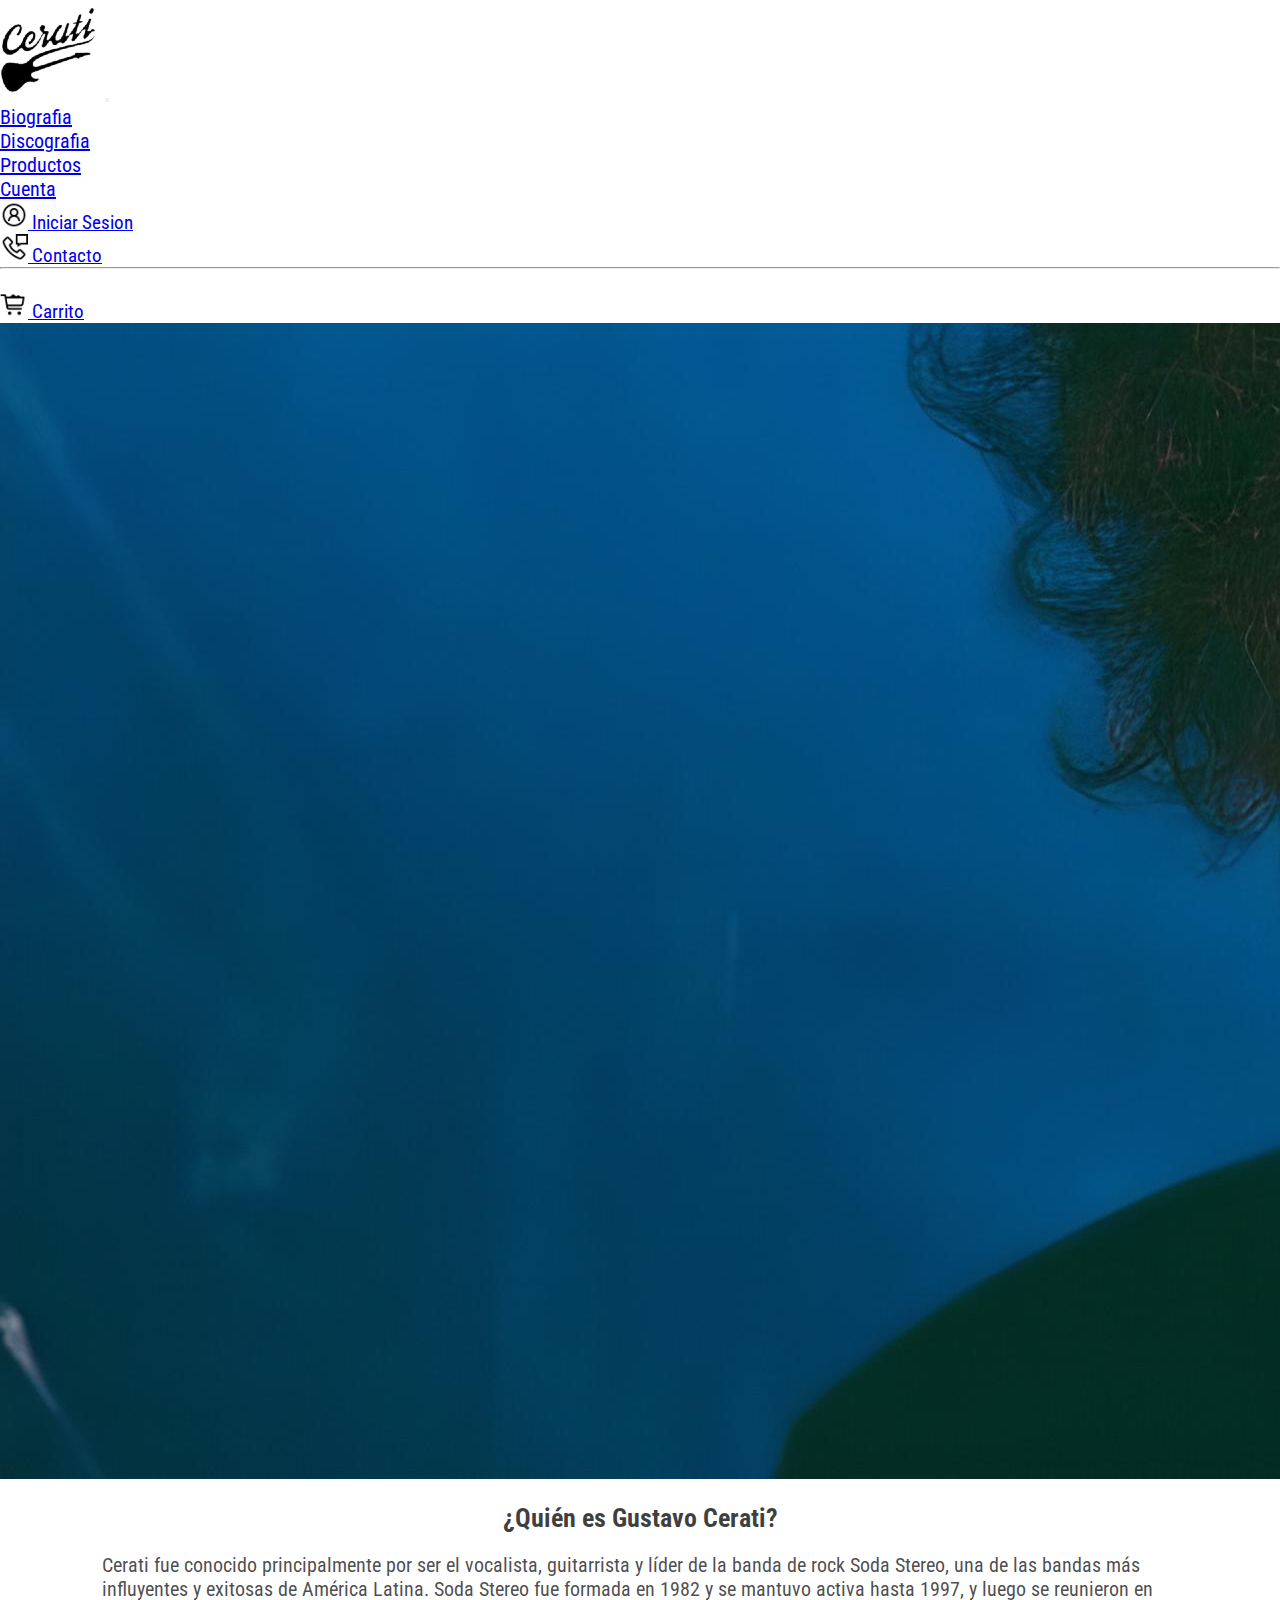
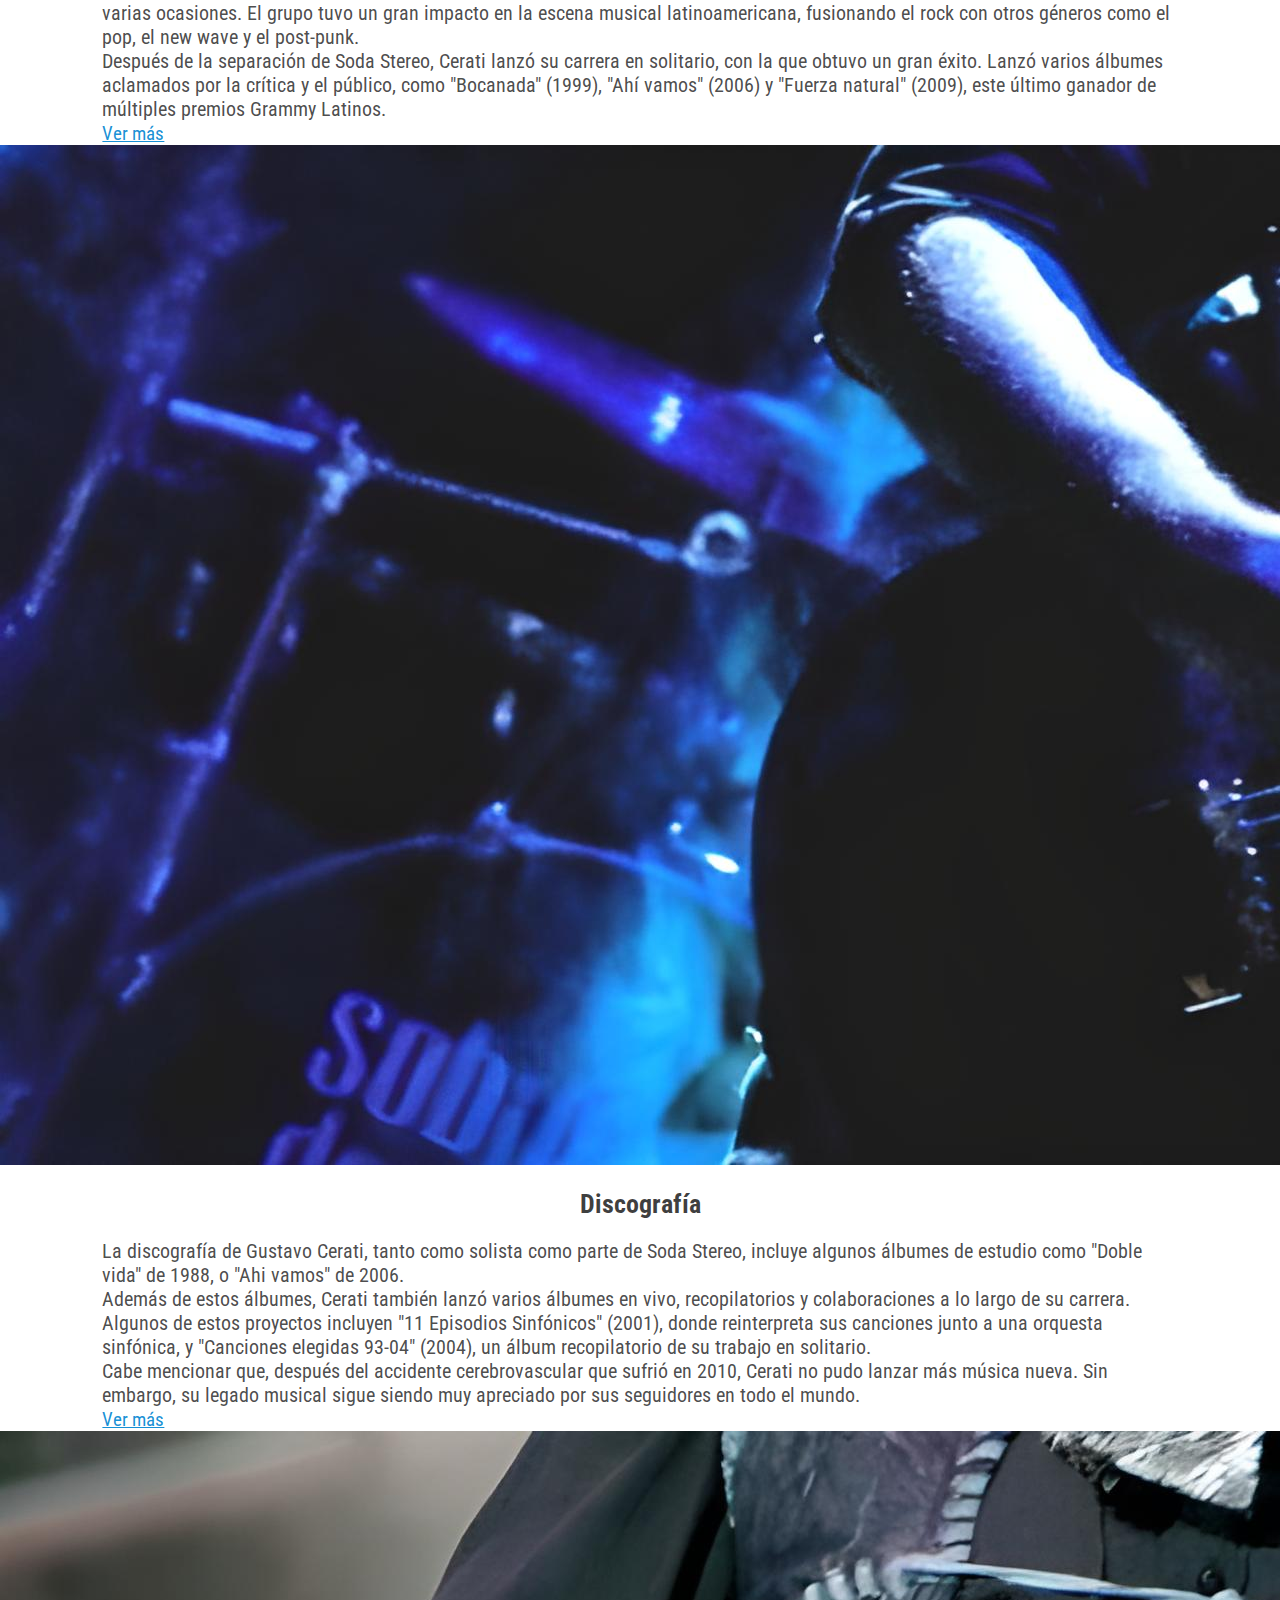
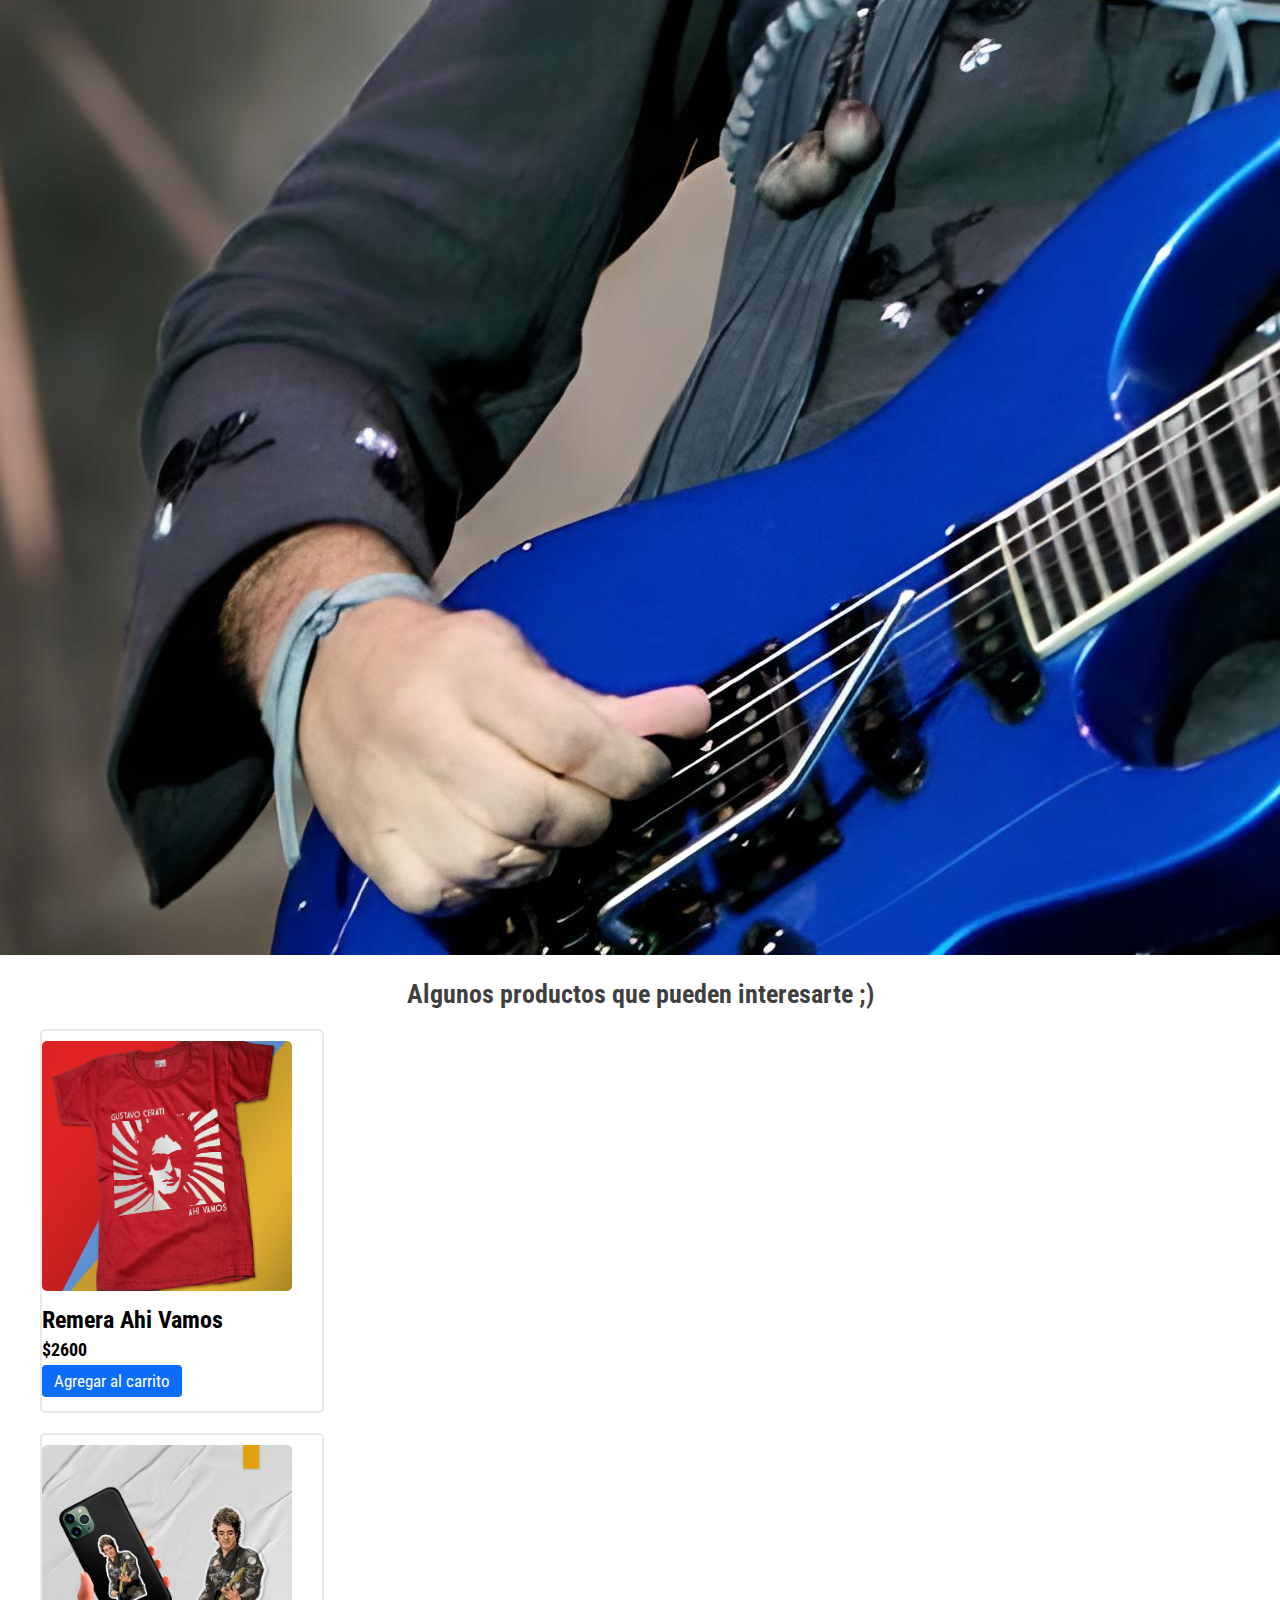
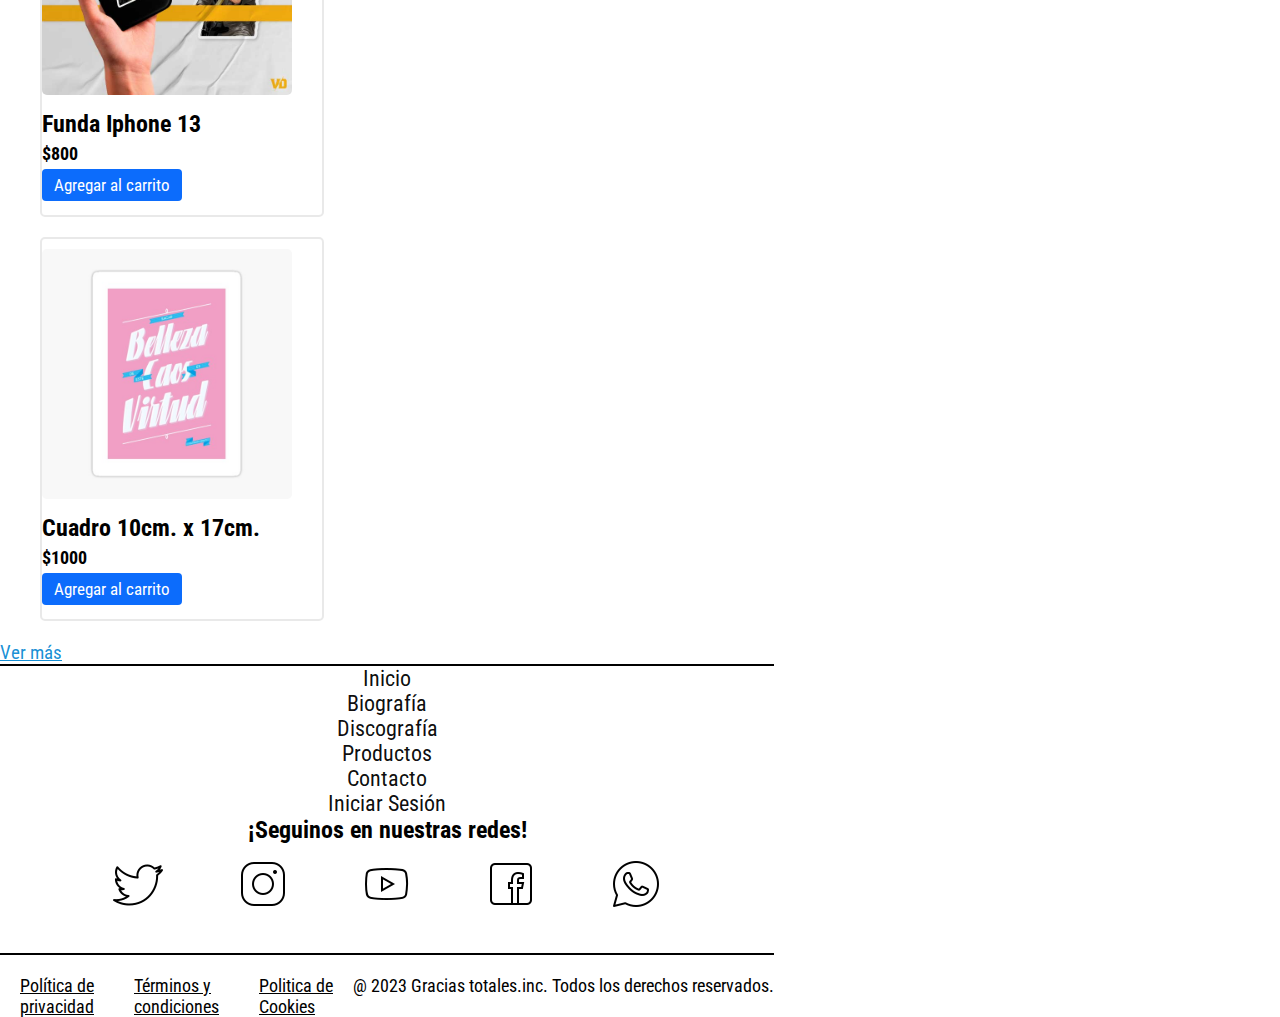
<file: index.html>
<!DOCTYPE html>
<html lang="es">
<head>
    <meta charset="UTF-8">
    <meta http-equiv="X-UA-Compatible" content="IE=edge">
    <meta name="viewport" content="width=device-width, initial-scale=1.0">
    <!--TITULO-->
    <title>Inicio</title>
    
    <!--FAVICON-->
    <link rel="shortcut icon" href="./img/favicon.ico"/>

    <!--BOOTSTRAP--> 
    <link href="https://cdn.jsdelivr.net/npm/bootstrap@5.3.0/dist/css/bootstrap.min.css" rel="stylesheet" 
    integrity="sha384-9ndCyUaIbzAi2FUVXJi0CjmCapSmO7SnpJef0486qhLnuZ2cdeRhO02iuK6FUUVM" crossorigin="anonymous">
    <script src="https://cdn.jsdelivr.net/npm/bootstrap@5.3.0/dist/js/bootstrap.bundle.min.js" integrity=
    "sha384-geWF76RCwLtnZ8qwWowPQNguL3RmwHVBC9FhGdlKrxdiJJigb/j/68SIy3Te4Bkz" crossorigin="anonymous"></script>

    <!--CSS-->
    <link rel="stylesheet" href="./css/estilos.css"/>
</head>
<body>
    <!--HEADER-->
    <header>
        <nav class="navbar navbar-expand-lg">
            <div class="container">
                <a class="navbar-brand" href="index.html"><img src="img/Logo-pagina.png" alt="Logo pagina"></a>
                <button class="navbar-toggler" type="button" data-bs-toggle="collapse" data-bs-target="#navbarSupportedContent" aria-controls="navbarSupportedContent" aria-expanded="false" aria-label="Toggle navigation">
                <span class="navbar-toggler-icon"></span>
                </button>
                <div class="collapse navbar-collapse" id="navbarSupportedContent">
                    <ul class="navbar-nav me-auto mb-2 mb-lg-0">
                        <li class="nav-item">
                            <a class="nav-link active" href="pages/biografia.html">Biografia</a>
                        </li>
                        <li class="nav-item">
                            <a class="nav-link active" href="pages/discografia.html">Discografia</a>
                        </li>
                        <li class="nav-item">
                            <a class="nav-link active" href="pages/productos.html">Productos</a>
                        </li>
                        <li class="nav-item dropdown">
                            <a class="nav-link dropdown-toggle" href="#" role="button" data-bs-toggle="dropdown" aria-expanded="false">
                            Cuenta
                            </a>
                            <ul class="dropdown-menu dropdown-letra">
                                <li><a class="dropdown-item" href="pages/login.html"><img src= "img/Icono-Cuenta.png" class="icono" alt="Icono Cuenta"> Iniciar Sesion</a></li>
                                <li><a class="dropdown-item" href="pages/contacto.html"><img src="img/icono-contacto.png" class="icono" alt="Icono Contacto"> Contacto</a></li>
                                <li><hr class="dropdown-divider"></li>
                                <li><a class="dropdown-item" href="pages/carrito.html"><img src= "img/carrito-productos.png" class="icono" alt="Icono Carrito"> Carrito</a></li>
                            </ul>
                        </li>
                    </ul>
                </div>
            </div>
        </nav>
    </header>
    <!--FIN HEADER-->   

    <!--MAIN-->
    <main>
        <section class="container">
            <!--RESUMEN BIOGRAFIA-->
            <div class="row">
                <div class="d-flex justify-content-center col-12">
                    <img src="img/Cerati.jpg" class="img-fluid" alt="Cerari-Biografia"/>
                </div>
                <div class="col-12">  
                    <h2 class="titulos">¿Quién es Gustavo Cerati?</h2>
                    <div class="parrafos">
                        <p>Cerati fue conocido principalmente por ser el vocalista, guitarrista y líder de la banda de rock 
                            Soda Stereo, una de las bandas más influyentes y exitosas de América Latina. Soda Stereo fue formada 
                            en 1982 y se mantuvo activa hasta 1997, y luego se reunieron en varias ocasiones. 
                            El grupo tuvo un gran impacto en la escena musical latinoamericana, fusionando el rock con otros 
                            géneros como el pop, el new wave y el post-punk.
                        </p>
                        
                        <p>Después de la separación de Soda Stereo, Cerati lanzó su carrera en solitario, 
                            con la que obtuvo un gran éxito. Lanzó varios álbumes aclamados por la crítica y el público, 
                            como "Bocanada" (1999), "Ahí vamos" (2006) y "Fuerza natural" (2009), este último ganador de 
                            múltiples premios Grammy Latinos.</p>   

                        <div class="d-flex justify-content-center">
                            <a href="pages/biografia.html" class="enlace mb-3">Ver más</a> <!--Enlace a Biografia-->
                        </div>
                    </div>
                </div>  
                <!--FIN RESUMEN BIOGRAFIA-->

                <!--RESUMEN DISCOGRAFIA-->
                <div class="d-flex justify-content-center col-12">
                    <img src="img/Discografia.jpg" class="img-fluid" alt="Cerati-Discografia">
                </div>
                <div class="col-12">
                    <h2 class="titulos">Discografía</h2>
                    <div class="parrafos">
                        <p>La discografía de Gustavo Cerati, tanto como solista como parte de Soda Stereo, incluye algunos
                            álbumes de estudio como "Doble vida" de 1988, o "Ahi vamos" de 2006.</p>
                        
                        <p>Además de estos álbumes, Cerati también lanzó varios álbumes en vivo, recopilatorios y 
                            colaboraciones a lo largo de su carrera. Algunos de estos proyectos incluyen "11 Episodios
                            Sinfónicos" (2001), donde reinterpreta sus canciones junto a una orquesta sinfónica, y
                            "Canciones elegidas 93-04" (2004), un álbum recopilatorio de su trabajo en solitario.</p>

                        <p>Cabe mencionar que, después del accidente cerebrovascular que sufrió en 2010, Cerati no 
                            pudo lanzar más música nueva. Sin embargo, su legado musical sigue siendo muy apreciado 
                            por sus seguidores en todo el mundo.</p>
                        
                        <div class="d-flex justify-content-center">
                            <a href="pages/discografia.html" class="enlace mb-3">Ver más</a> <!--Enlace a Discografia-->
                        </div>
                    </div>
                </div>
                <!--FIN RESUMEN DISCOGRAFIA-->
               
                <!--RESUMEN PRODUCTOS-->
                <div class="d-flex justify-content-center col-12">
                    <img src="img/Productos.jpg" class="img-fluid" alt="Cerati-Productos">
                </div>

                <div class="col-12">
                    <h2 class="titulos mb-0">Algunos productos que pueden interesarte ;)</h2>
                </div>

                <section class="container">
                    <div class="row d-flex justify-content-center">
                        <div class="caja-producto col-12">
                            <img src="img/producto1-remera-ahiVamos.jpg" class="imagen-pequeña" alt="Remera de ahi vamos"/>
                            <h3 class="letra-producto">Remera Ahi Vamos</h3>
                            <h5 class="letra-precio">$2600</h5>
                            <div class="d-flex justify-content-center">
                                <button type="submit" class="boton-comprar">Agregar al carrito</button>
                            </div>
                        </div>
                        <div class="caja-producto col-12">
                            <img src="img/producto2-funda-de-celular.jpg" class="imagen-pequeña" alt="Funda de celular"/>
                            <h3 class="letra-producto">Funda Iphone 13</h3>
                            <h5 class="letra-precio">$800</h5>
                            <div class="d-flex justify-content-center">
                                <button type="submit" class="boton-comprar">Agregar al carrito</button>
                            </div>
                        </div>
                        <div class="caja-producto col-12">
                            <img src="img/producto3-cuadro.jpg" class="imagen-pequeña" alt="Cuadro"/>
                            <h3 class="letra-producto">Cuadro 10cm. x 17cm. </h3>  
                            <h5 class="letra-precio">$1000</h5>
                            <div class="d-flex justify-content-center">
                                <button type="submit" class="boton-comprar">Agregar al carrito</button>
                            </div>
                        </div>
                    </div>
                </section>
                <div class="d-flex justify-content-center">
                    <a href="pages/productos.html" class="enlace mb-4">Ver más</a> <!--Enlace a Discografia-->
                </div>
            </div>
            <!--FIN RESUMEN PRODUCTOS-->
        </section>
    </main>
    <!--FIN MAIN-->

    <!--FOOTER-->
    <footer>
        <section class="container">
            <div class="row mt-1">
                <a class="nav-footer col-xl-2 col-lg-2 col-md-4 col-sm-4" href="index.html">Inicio</a></li>
                <a class="nav-footer col-xl-2 col-lg-2 col-m4 col-sm-4" href="pages/biografia.html">Biografía</a></li>
                <a class="nav-footer col-xl-2 col-lg-2 col-md-4 col-sm-4" href="pages/discografia.html">Discografía</a></li>
                <a class="nav-footer col-xl-2 col-lg-2 col-md-4 col-sm-4" href="pages/productos.html">Productos</a></li>
                <a class="nav-footer col-xl-2 col-lg-2 col-md-4 col-sm-4" href="pages/contacto.html">Contacto</a></li>
                <a class="nav-footer col-xl-2 col-lg-2 col-md-4 col-sm-4" href="pages/login.html">Iniciar Sesión</a></li>
            </div>
            <h2 class="col-12 d-flex justify-content-center row m-0 mt-4">¡Seguinos en nuestras redes!</h2>
            <div class="redes">
                <a href="https://twitter.com/cerati?lang=es" target=”_blank”><img src="img/Logo-Twitter.png" class="img-fluid" alt="Logo Twitter"/></a>
                <a href="https://www.instagram.com/cerati/?hl=es" target="_blank"><img src="img/Logo-Instragram.png" class="img-fluid" alt="Logo Instagram"/></a>
                <a href="https://www.youtube.com/channel/UCZuU_8S5VItTh-InZ0CV-rA" target="_blank"><img src="img/Logo-Youtube.png" class="img-fluid" alt="Logo Youtube"/></a>
                <a href="https://www.facebook.com/gustavocerati/?locale=es_LA" target="_blank"><img src="img/Logo-Facebook.png" class="img-fluid" alt="Logo Facebook"/></a>      
                <a href="https://www.whatsapp.com/?lang=es" target="_blank"><img src="img/Logo-Whatsapp.png" class="img-fluid" alt="Logo whatsapp"/></a>    
            </div>
            <div class="pie-pagina row">
                <div class="politicas">
                    <p class="col-xl-3 col-lg-3 col-md-3 col-sm-3 col-2 d-flex justify-content-center">Política de <br>privacidad</p>
                    <p class="col-xl-3 col-lg-3 col-md-3 col-sm-3 col-2 d-flex justify-content-center">Términos y <br>condiciones</p>
                    <p class="col-xl-3 col-lg-3 col-md-3 col-sm-3 col-2 d-flex justify-content-center">Politica de <br>Cookies</p>
                </div>
                <p>@ 2023 Gracias totales.inc. Todos los derechos reservados.</p>
            </div>
        </section>
      </footer>
    <!--FIN FOOTER-->
</body>
</html>
</file>
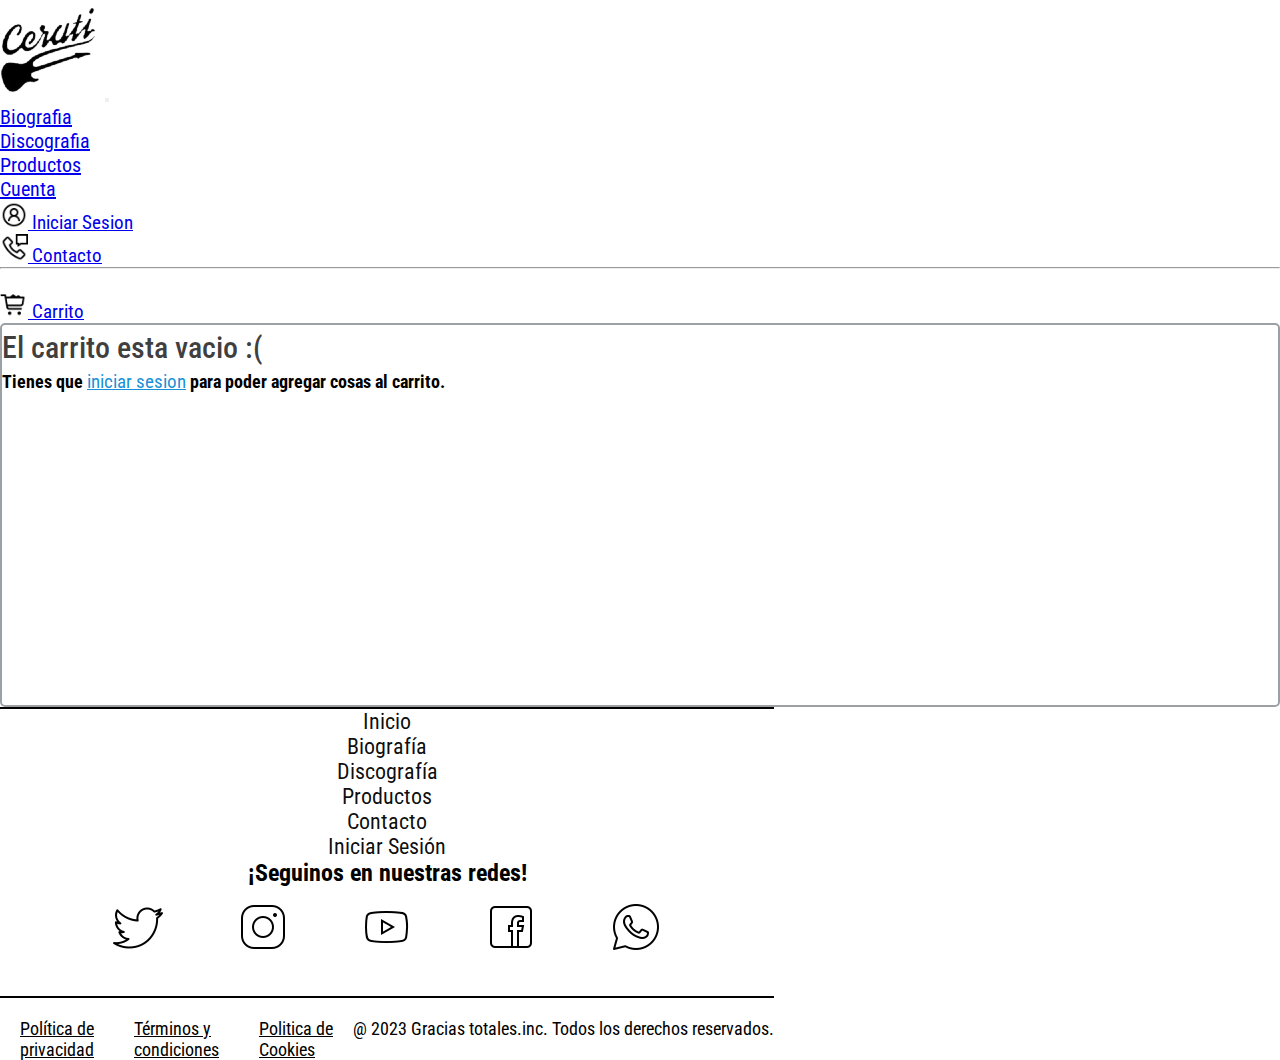
<file: pages/carrito.html>
<!DOCTYPE html>
<html lang="es">
<head>
    <meta charset="UTF-8">
    <meta http-equiv="X-UA-Compatible" content="IE=edge">
    <meta name="viewport" content="width=device-width, initial-scale=1.0">
    <!--TITULO-->
    <title>Productos | Carrito</title>
    
    <!--FAVICON-->
    <link rel="shortcut icon" href="../img/favicon.ico"/>

    <!--BOOTSTRAP--> 
    <link href="https://cdn.jsdelivr.net/npm/bootstrap@5.3.0/dist/css/bootstrap.min.css" rel="stylesheet" 
    integrity="sha384-9ndCyUaIbzAi2FUVXJi0CjmCapSmO7SnpJef0486qhLnuZ2cdeRhO02iuK6FUUVM" crossorigin="anonymous">
    <script src="https://cdn.jsdelivr.net/npm/bootstrap@5.3.0/dist/js/bootstrap.bundle.min.js" integrity=
    "sha384-geWF76RCwLtnZ8qwWowPQNguL3RmwHVBC9FhGdlKrxdiJJigb/j/68SIy3Te4Bkz" crossorigin="anonymous"></script>

    <!--CSS-->
    <link rel="stylesheet" href="../css/estilos.css"/>
</head>
<body>
    <!--HEADER-->
    <header>
        <nav class="navbar navbar-expand-lg">
            <div class="container">
                <a class="navbar-brand" href="../index.html"><img src="../img/Logo-pagina.png" alt="Logo pagina"></a>
                <button class="navbar-toggler" type="button" data-bs-toggle="collapse" data-bs-target="#navbarSupportedContent" aria-controls="navbarSupportedContent" aria-expanded="false" aria-label="Toggle navigation">
                <span class="navbar-toggler-icon"></span>
                </button>
                <div class="collapse navbar-collapse" id="navbarSupportedContent">
                    <ul class="navbar-nav me-auto mb-2 mb-lg-0">
                        <li class="nav-item">
                            <a class="nav-link active" href="biografia.html">Biografia</a>
                        </li>
                        <li class="nav-item">
                            <a class="nav-link active" href="discografia.html">Discografia</a>
                        </li>
                        <li class="nav-item">
                            <a class="nav-link active" href="productos.html">Productos</a>
                        </li>
                        <li class="nav-item dropdown">
                            <a class="nav-link dropdown-toggle" href="#" role="button" data-bs-toggle="dropdown" aria-expanded="false">
                            Cuenta
                            </a>
                            <ul class="dropdown-menu dropdown-letra">
                                <li><a class="dropdown-item" href="login.html"><img src= "../img/Icono-Cuenta.png" class="icono" alt="Icono Cuenta"> Iniciar Sesion</a></li>
                                <li><a class="dropdown-item" href="contacto.html"><img src="../img/icono-contacto.png" class="icono" alt="Icono Contacto"> Contacto</a></li>
                                <li><hr class="dropdown-divider"></li>
                                <li><a class="dropdown-item" href="carrito.html"><img src= "../img/carrito-productos.png" class="icono" alt="Icono Carrito"> Carrito</a></li>
                            </ul>
                        </li>
                    </ul>
                </div>
            </div>
        </nav>
    </header>
    <!--FIN HEADER-->   

    <!--MAIN-->
    <main>
        <section class="container">
            <div class="row caja-formulario offset-2 col-md-8 col-8 mb-5 p-4">
                <div class="d-flex justify-content-center align-items-end">
                    <h3 class="letra-formulario">El carrito esta vacio :(</h3>
                </div>
                <div class="d-flex justify-content-center align-items-start">
                    <h4 class="letra-precio">Tienes que <a href="login.html" class="enlace">iniciar sesion</a> para poder agregar cosas al carrito.</h4>
                </div>
            </div>
        </section>
    </main>
    <!--FIN MAIN-->

    <!--FOOTER-->
    <footer>
        <section class="container">
            <div class="row mt-1">
                <a class="nav-footer col-xl-2 col-lg-2 col-md-4 col-sm-4" href="../index.html">Inicio</a></li>
                <a class="nav-footer col-xl-2 col-lg-2 col-m4 col-sm-4" href="biografia.html">Biografía</a></li>
                <a class="nav-footer col-xl-2 col-lg-2 col-md-4 col-sm-4" href="discografia.html">Discografía</a></li>
                <a class="nav-footer col-xl-2 col-lg-2 col-md-4 col-sm-4" href="productos.html">Productos</a></li>
                <a class="nav-footer col-xl-2 col-lg-2 col-md-4 col-sm-4" href="contacto.html">Contacto</a></li>
                <a class="nav-footer col-xl-2 col-lg-2 col-md-4 col-sm-4" href="login.html">Iniciar Sesión</a></li>
            </div>
            <h2 class="col-12 d-flex justify-content-center row m-0 mt-4">¡Seguinos en nuestras redes!</h2>
            <div class="redes">
                <a href="https://twitter.com/cerati?lang=es" target=”_blank”><img src="../img/Logo-Twitter.png" class="img-fluid" alt="Logo Twitter"/></a>
                <a href="https://www.instagram.com/cerati/?hl=es" target="_blank"><img src="../img/Logo-Instragram.png" class="img-fluid" alt="Logo Instagram"/></a>
                <a href="https://www.youtube.com/channel/UCZuU_8S5VItTh-InZ0CV-rA" target="_blank"><img src="../img/Logo-Youtube.png" class="img-fluid" alt="Logo Youtube"/></a>
                <a href="https://www.facebook.com/gustavocerati/?locale=es_LA" target="_blank"><img src="../img/Logo-Facebook.png" class="img-fluid" alt="Logo Facebook"/></a>      
                <a href="https://www.whatsapp.com/?lang=es" target="_blank"><img src="../img/Logo-Whatsapp.png" class="img-fluid" alt="Logo whatsapp"/></a>    
            </div>
            <div class="pie-pagina row">
                <div class="politicas">
                    <p class="col-xl-3 col-lg-3 col-md-3 col-sm-3 col-2 d-flex justify-content-center">Política de <br>privacidad</p>
                    <p class="col-xl-3 col-lg-3 col-md-3 col-sm-3 col-2 d-flex justify-content-center">Términos y <br>condiciones</p>
                    <p class="col-xl-3 col-lg-3 col-md-3 col-sm-3 col-2 d-flex justify-content-center">Politica de <br>Cookies</p>
                </div>
                <p>@ 2023 Gracias totales.inc. Todos los derechos reservados.</p>
            </div>
        </section>
      </footer>
    <!--FIN FOOTER-->
</body>
</html>
</file>
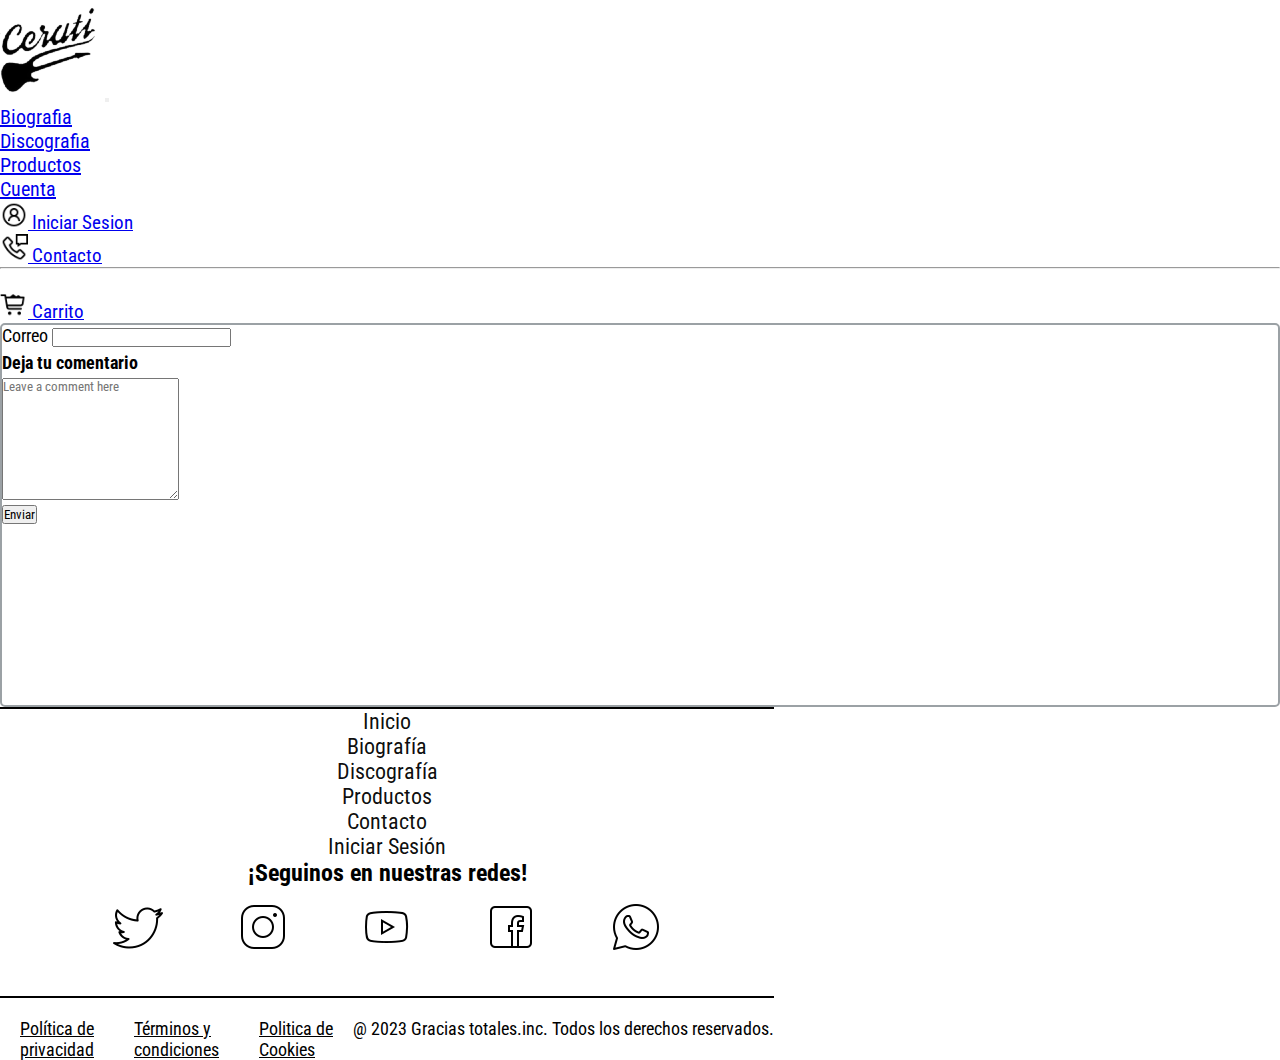
<file: pages/contacto.html>
<!DOCTYPE html>
<html lang="es">
<head>
    <meta charset="UTF-8">
    <meta http-equiv="X-UA-Compatible" content="IE=edge">
    <meta name="viewport" content="width=device-width, initial-scale=1.0">
    <!--TITULO-->
    <title>Contacto</title>
    
    <!--FAVICON-->
    <link rel="shortcut icon" href="../img/favicon.ico"/>

    <!--BOOTSTRAP--> 
    <link href="https://cdn.jsdelivr.net/npm/bootstrap@5.3.0/dist/css/bootstrap.min.css" rel="stylesheet" 
    integrity="sha384-9ndCyUaIbzAi2FUVXJi0CjmCapSmO7SnpJef0486qhLnuZ2cdeRhO02iuK6FUUVM" crossorigin="anonymous">
    <script src="https://cdn.jsdelivr.net/npm/bootstrap@5.3.0/dist/js/bootstrap.bundle.min.js" integrity=
    "sha384-geWF76RCwLtnZ8qwWowPQNguL3RmwHVBC9FhGdlKrxdiJJigb/j/68SIy3Te4Bkz" crossorigin="anonymous"></script>

    <!--CSS-->
    <link rel="stylesheet" href="../css/estilos.css"/>
</head>
<body>
    <!--HEADER-->
    <header>
        <nav class="navbar navbar-expand-lg">
            <div class="container">
                <a class="navbar-brand" href="../index.html"><img src="../img/Logo-pagina.png" alt="Logo pagina"></a>
                <button class="navbar-toggler" type="button" data-bs-toggle="collapse" data-bs-target="#navbarSupportedContent" aria-controls="navbarSupportedContent" aria-expanded="false" aria-label="Toggle navigation">
                <span class="navbar-toggler-icon"></span>
                </button>
                <div class="collapse navbar-collapse" id="navbarSupportedContent">
                    <ul class="navbar-nav me-auto mb-2 mb-lg-0">
                        <li class="nav-item">
                            <a class="nav-link active" href="biografia.html">Biografia</a>
                        </li>
                        <li class="nav-item">
                            <a class="nav-link active" href="discografia.html">Discografia</a>
                        </li>
                        <li class="nav-item">
                            <a class="nav-link active" href="productos.html">Productos</a>
                        </li>
                        <li class="nav-item dropdown">
                            <a class="nav-link dropdown-toggle" href="#" role="button" data-bs-toggle="dropdown" aria-expanded="false">
                            Cuenta
                            </a>
                            <ul class="dropdown-menu dropdown-letra">
                                <li><a class="dropdown-item" href="login.html"><img src= "../img/Icono-Cuenta.png" class="icono" alt="Icono Cuenta"> Iniciar Sesion</a></li>
                                <li><a class="dropdown-item" href="contacto.html"><img src="../img/icono-contacto.png" class="icono" alt="Icono Contacto"> Contacto</a></li>
                                <li><hr class="dropdown-divider"></li>
                                <li><a class="dropdown-item" href="carrito.html"><img src= "../img/carrito-productos.png" class="icono" alt="Icono Carrito"> Carrito</a></li>
                            </ul>
                        </li>
                    </ul>
                </div>
            </div>
        </nav>
    </header>
    <!--FIN HEADER-->   

    <!--MAIN-->
    <main>
        <section class="container">
            <div class="row caja-formulario offset-2 col-md-8 col-8 mb-5 align-items-center">
                <div class="p-4">
                    <div class="mb-3">
                        <label for="exampleFormControlInput1" class="form-label letra-precio">Correo</label>
                        <input type="email" class="form-control" id="exampleFormControlInput1">
                    </div>
                    <div class="form-floating">
                        <h3 class="letra-precio mb-2">Deja tu comentario</h3>
                        <textarea class="form-control" placeholder="Leave a comment here" id="floatingTextarea2" style="height: 120px"></textarea>
                    </div>
                    <button type="submit" class="btn btn-primary mt-3">Enviar</button>
                </div>

            </div>

        </section>
    </main>
    <!--FIN MAIN-->

    <!--FOOTER-->
    <footer>
        <section class="container">
            <div class="row mt-1">
                <a class="nav-footer col-xl-2 col-lg-2 col-md-4 col-sm-4" href="../index.html">Inicio</a></li>
                <a class="nav-footer col-xl-2 col-lg-2 col-m4 col-sm-4" href="biografia.html">Biografía</a></li>
                <a class="nav-footer col-xl-2 col-lg-2 col-md-4 col-sm-4" href="discografia.html">Discografía</a></li>
                <a class="nav-footer col-xl-2 col-lg-2 col-md-4 col-sm-4" href="productos.html">Productos</a></li>
                <a class="nav-footer col-xl-2 col-lg-2 col-md-4 col-sm-4" href="contacto.html">Contacto</a></li>
                <a class="nav-footer col-xl-2 col-lg-2 col-md-4 col-sm-4" href="login.html">Iniciar Sesión</a></li>
            </div>
            <h2 class="col-12 d-flex justify-content-center row m-0 mt-4">¡Seguinos en nuestras redes!</h2>
            <div class="redes">
                <a href="https://twitter.com/cerati?lang=es" target=”_blank”><img src="../img/Logo-Twitter.png" class="img-fluid" alt="Logo Twitter"/></a>
                <a href="https://www.instagram.com/cerati/?hl=es" target="_blank"><img src="../img/Logo-Instragram.png" class="img-fluid" alt="Logo Instagram"/></a>
                <a href="https://www.youtube.com/channel/UCZuU_8S5VItTh-InZ0CV-rA" target="_blank"><img src="../img/Logo-Youtube.png" class="img-fluid" alt="Logo Youtube"/></a>
                <a href="https://www.facebook.com/gustavocerati/?locale=es_LA" target="_blank"><img src="../img/Logo-Facebook.png" class="img-fluid" alt="Logo Facebook"/></a>      
                <a href="https://www.whatsapp.com/?lang=es" target="_blank"><img src="../img/Logo-Whatsapp.png" class="img-fluid" alt="Logo whatsapp"/></a>    
            </div>
            <div class="pie-pagina row">
                <div class="politicas">
                    <p class="col-xl-3 col-lg-3 col-md-3 col-sm-3 col-2 d-flex justify-content-center">Política de <br>privacidad</p>
                    <p class="col-xl-3 col-lg-3 col-md-3 col-sm-3 col-2 d-flex justify-content-center">Términos y <br>condiciones</p>
                    <p class="col-xl-3 col-lg-3 col-md-3 col-sm-3 col-2 d-flex justify-content-center">Politica de <br>Cookies</p>
                </div>
                <p>@ 2023 Gracias totales.inc. Todos los derechos reservados.</p>
            </div>
        </section>
      </footer>
    <!--FIN FOOTER-->
</body>
</html>
</file>
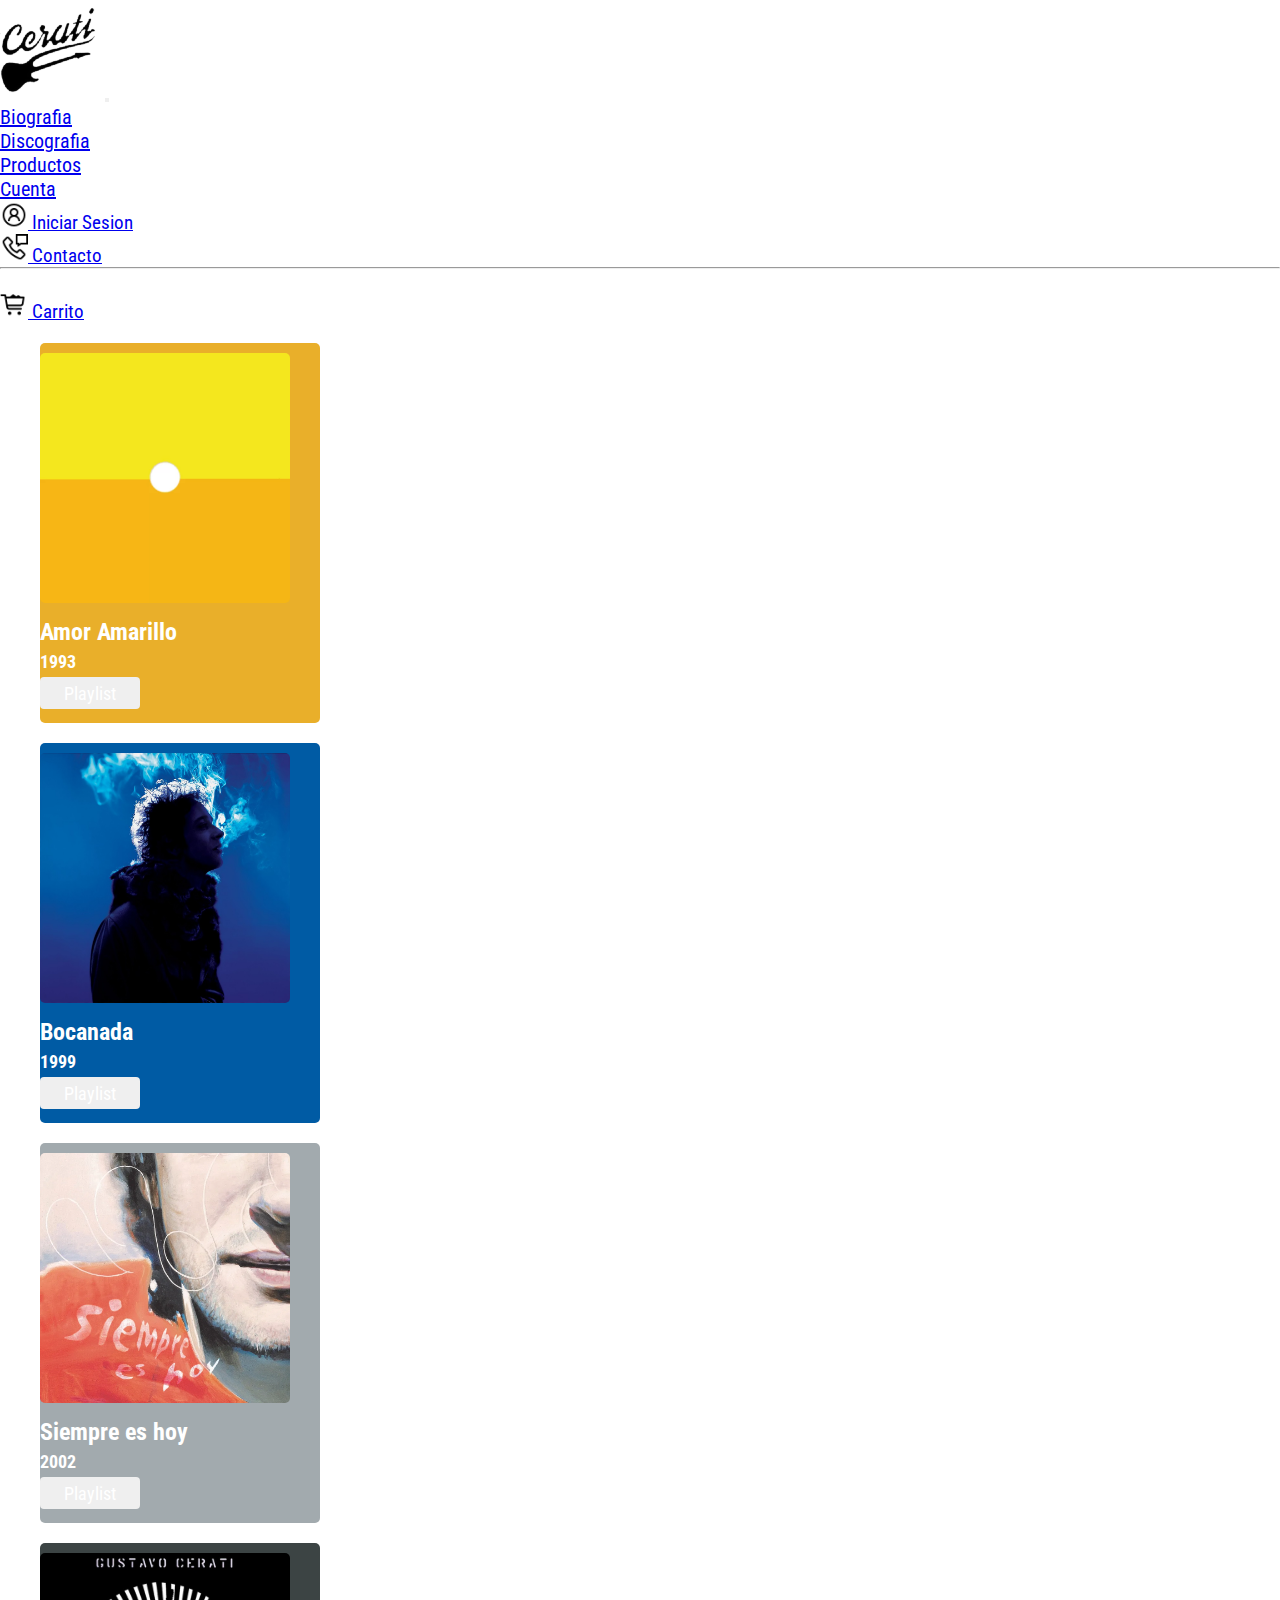
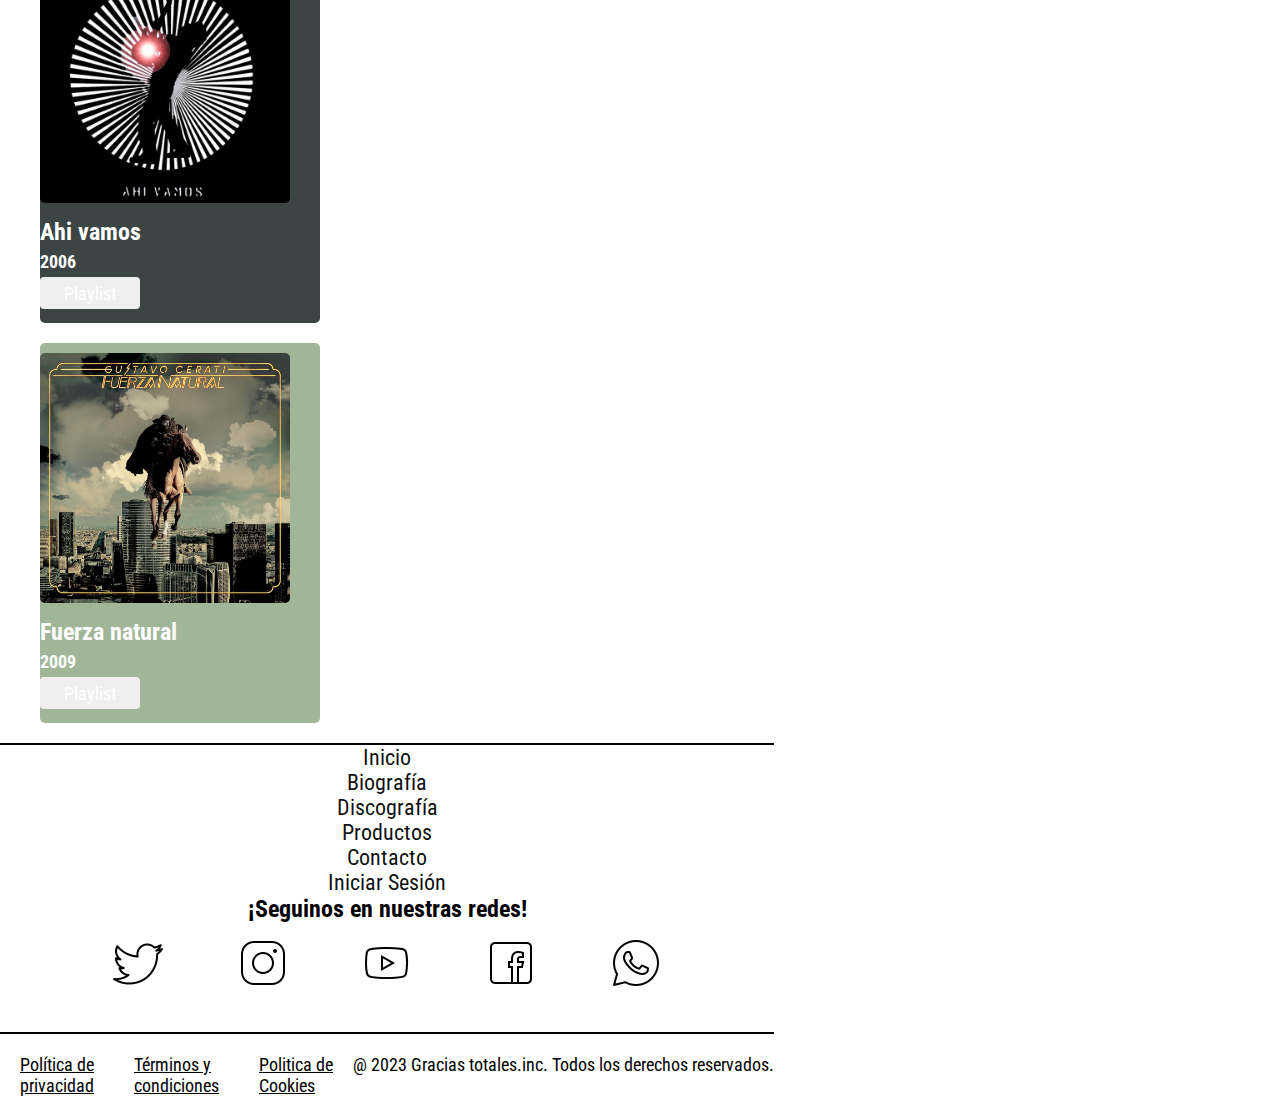
<file: pages/discografia.html>
<!DOCTYPE html>
<html lang="es">
<head>
    <meta charset="UTF-8">
    <meta http-equiv="X-UA-Compatible" content="IE=edge">
    <meta name="viewport" content="width=device-width, initial-scale=1.0">
    <!--TITULO-->
    <title>Discografia</title>
    
    <!--FAVICON-->
    <link rel="shortcut icon" href="../img/favicon.ico"/>

    <!--BOOTSTRAP--> 
    <link href="https://cdn.jsdelivr.net/npm/bootstrap@5.3.0/dist/css/bootstrap.min.css" rel="stylesheet" 
    integrity="sha384-9ndCyUaIbzAi2FUVXJi0CjmCapSmO7SnpJef0486qhLnuZ2cdeRhO02iuK6FUUVM" crossorigin="anonymous">
    <script src="https://cdn.jsdelivr.net/npm/bootstrap@5.3.0/dist/js/bootstrap.bundle.min.js" integrity=
    "sha384-geWF76RCwLtnZ8qwWowPQNguL3RmwHVBC9FhGdlKrxdiJJigb/j/68SIy3Te4Bkz" crossorigin="anonymous"></script>

    <!--CSS-->
    <link rel="stylesheet" href="../css/estilos.css"/>
</head>
<body>
    <!--HEADER-->
    <header>
        <nav class="navbar navbar-expand-lg">
            <div class="container">
                <a class="navbar-brand" href="../index.html"><img src="../img/Logo-pagina.png" alt="Logo pagina"></a>
                <button class="navbar-toggler" type="button" data-bs-toggle="collapse" data-bs-target="#navbarSupportedContent" aria-controls="navbarSupportedContent" aria-expanded="false" aria-label="Toggle navigation">
                <span class="navbar-toggler-icon"></span>
                </button>
                <div class="collapse navbar-collapse" id="navbarSupportedContent">
                    <ul class="navbar-nav me-auto mb-2 mb-lg-0">
                        <li class="nav-item">
                            <a class="nav-link active" href="biografia.html">Biografia</a>
                        </li>
                        <li class="nav-item">
                            <a class="nav-link active" href="discografia.html">Discografia</a>
                        </li>
                        <li class="nav-item">
                            <a class="nav-link active" href="productos.html">Productos</a>
                        </li>
                        <li class="nav-item dropdown">
                            <a class="nav-link dropdown-toggle" href="#" role="button" data-bs-toggle="dropdown" aria-expanded="false">
                            Cuenta
                            </a>
                            <ul class="dropdown-menu dropdown-letra">
                                <li><a class="dropdown-item" href="login.html"><img src= "../img/Icono-Cuenta.png" class="icono" alt="Icono Cuenta"> Iniciar Sesion</a></li>
                                <li><a class="dropdown-item" href="contacto.html"><img src="../img/icono-contacto.png" class="icono" alt="Icono Contacto"> Contacto</a></li>
                                <li><hr class="dropdown-divider"></li>
                                <li><a class="dropdown-item" href="carrito.html"><img src= "../img/carrito-productos.png" class="icono" alt="Icono Carrito"> Carrito</a></li>
                            </ul>
                        </li>
                    </ul>
                </div>
            </div>
        </nav>
    </header>
    <!--FIN HEADER-->   

    <!--MAIN-->
    <main>
        <section class="container">
            <div class="row d-flex justify-content-center">
                <div class="caja-amor-amarillo col-12">
                    <img src="../img/amor-amarillo.jpg" class="imagen-pequeña" alt="Album Amor Amarillo"/>
                    <h3 class="letra-producto d-flex justify-content-center">Amor Amarillo</h3>
                    <h5 class="letra-precio d-flex justify-content-center">1993</h5>
                    <div class="d-flex justify-content-center">
                        <button type="submit" class="boton-youtube bg-warning"><a href="https://music.youtube.com/playlist?list=OLAK5uy_lDGr5jQaylRPhmyk97XvxnbfKZkjyFU1U" 
                            target="_blank" class="letra-playlist">Playlist</a></button>
                    </div>
                </div>
                <div class="caja-bocanada col-12">
                    <img src="../img/bocanada.jpg" class="imagen-pequeña" alt="Album Bocanada"/>
                    <h3 class="letra-producto d-flex justify-content-center">Bocanada</h3>
                    <h5 class="letra-precio d-flex justify-content-center">1999</h5>
                    <div class="d-flex justify-content-center">
                        <button type="submit" class="boton-youtube bg-primary"><a href="https://music.youtube.com/playlist?list=OLAK5uy_nlbFbx2_8gl5PC-muumqcy0T-BG7Xy0Zw" 
                            target="_blank" class="letra-playlist">Playlist</a></button>
                    </div>
                </div>
                <div class="caja-siempre-es-hoy col-12">
                    <img src="../img/siempre-es-hoy.jpg" class="imagen-pequeña" alt="Album Siempre es Hoy"/>
                    <h3 class="letra-producto d-flex justify-content-center">Siempre es hoy</h3>
                    <h5 class="letra-precio d-flex justify-content-center">2002</h5>
                    <div class="d-flex justify-content-center">
                        <button type="submit" class="boton-youtube bg-secondary"><a href="https://music.youtube.com/playlist?list=OLAK5uy_kfMkZeTwyKiGcDgexErZRNKzzLB9nf45A" 
                            target="_blank" class="letra-playlist">Playlist</a></button>
                    </div>
                </div>
                <div class="caja-ahi-vamos col-12">
                    <img src="../img/ahi-vamos.jpg" class="imagen-pequeña" alt="Album Ahi Vamos"/>
                    <h3 class="letra-producto d-flex justify-content-center">Ahi vamos</h3>
                    <h5 class="letra-precio d-flex justify-content-center">2006</h5>
                    <div class="d-flex justify-content-center">
                        <button type="submit" class="boton-youtube bg-secondary"><a href="https://music.youtube.com/playlist?list=OLAK5uy_mWhTat1R7Pg9tuvPqfj6FY_rqt_UVrsg8" 
                            target="_blank" class="letra-playlist">Playlist</a></button>
                    </div>
                </div>
                <div class="caja-fuerza-natural col-12">
                    <img src="../img/fuerza-natural.jpg" class="imagen-pequeña" alt="Album Fuerza Natural"/>
                    <h3 class="letra-producto d-flex justify-content-center">Fuerza natural</h3>
                    <h5 class="letra-precio d-flex justify-content-center">2009</h5>
                    <div class="d-flex justify-content-center">
                        <button type="submit" class="boton-youtube bg-success"><a href="https://music.youtube.com/playlist?list=OLAK5uy_lWHTEJVi1c6NW97V2ZbdveaaTVEuTz4mA" 
                            target="_blank" class="letra-playlist">Playlist</a></button>
                    </div>
                </div>
            </div>
        </section>
    </main>
    <!--FIN MAIN-->

    <!--FOOTER-->
    <footer>
        <section class="container mt-5">
            <div class="row mt-1">
                <a class="nav-footer col-xl-2 col-lg-2 col-md-4 col-sm-4" href="../index.html">Inicio</a></li>
                <a class="nav-footer col-xl-2 col-lg-2 col-m4 col-sm-4" href="biografia.html">Biografía</a></li>
                <a class="nav-footer col-xl-2 col-lg-2 col-md-4 col-sm-4" href="discografia.html">Discografía</a></li>
                <a class="nav-footer col-xl-2 col-lg-2 col-md-4 col-sm-4" href="productos.html">Productos</a></li>
                <a class="nav-footer col-xl-2 col-lg-2 col-md-4 col-sm-4" href="contacto.html">Contacto</a></li>
                <a class="nav-footer col-xl-2 col-lg-2 col-md-4 col-sm-4" href="login.html">Iniciar Sesión</a></li>
            </div>
            <h2 class="col-12 d-flex justify-content-center row m-0 mt-4">¡Seguinos en nuestras redes!</h2>
            <div class="redes">
                <a href="https://twitter.com/cerati?lang=es" target=”_blank”><img src="../img/Logo-Twitter.png" class="img-fluid" alt="Logo Twitter"/></a>
                <a href="https://www.instagram.com/cerati/?hl=es" target="_blank"><img src="../img/Logo-Instragram.png" class="img-fluid" alt="Logo Instagram"/></a>
                <a href="https://www.youtube.com/channel/UCZuU_8S5VItTh-InZ0CV-rA" target="_blank"><img src="../img/Logo-Youtube.png" class="img-fluid" alt="Logo Youtube"/></a>
                <a href="https://www.facebook.com/gustavocerati/?locale=es_LA" target="_blank"><img src="../img/Logo-Facebook.png" class="img-fluid" alt="Logo Facebook"/></a>      
                <a href="https://www.whatsapp.com/?lang=es" target="_blank"><img src="../img/Logo-Whatsapp.png" class="img-fluid" alt="Logo whatsapp"/></a>    
            </div>
            <div class="pie-pagina row">
                <div class="politicas">
                    <p class="col-xl-3 col-lg-3 col-md-3 col-sm-3 col-2 d-flex justify-content-center">Política de <br>privacidad</p>
                    <p class="col-xl-3 col-lg-3 col-md-3 col-sm-3 col-2 d-flex justify-content-center">Términos y <br>condiciones</p>
                    <p class="col-xl-3 col-lg-3 col-md-3 col-sm-3 col-2 d-flex justify-content-center">Politica de <br>Cookies</p>
                </div>
                <p>@ 2023 Gracias totales.inc. Todos los derechos reservados.</p>
            </div>
        </section>
      </footer>
    <!--FIN FOOTER-->
</body>
</html>
</file>
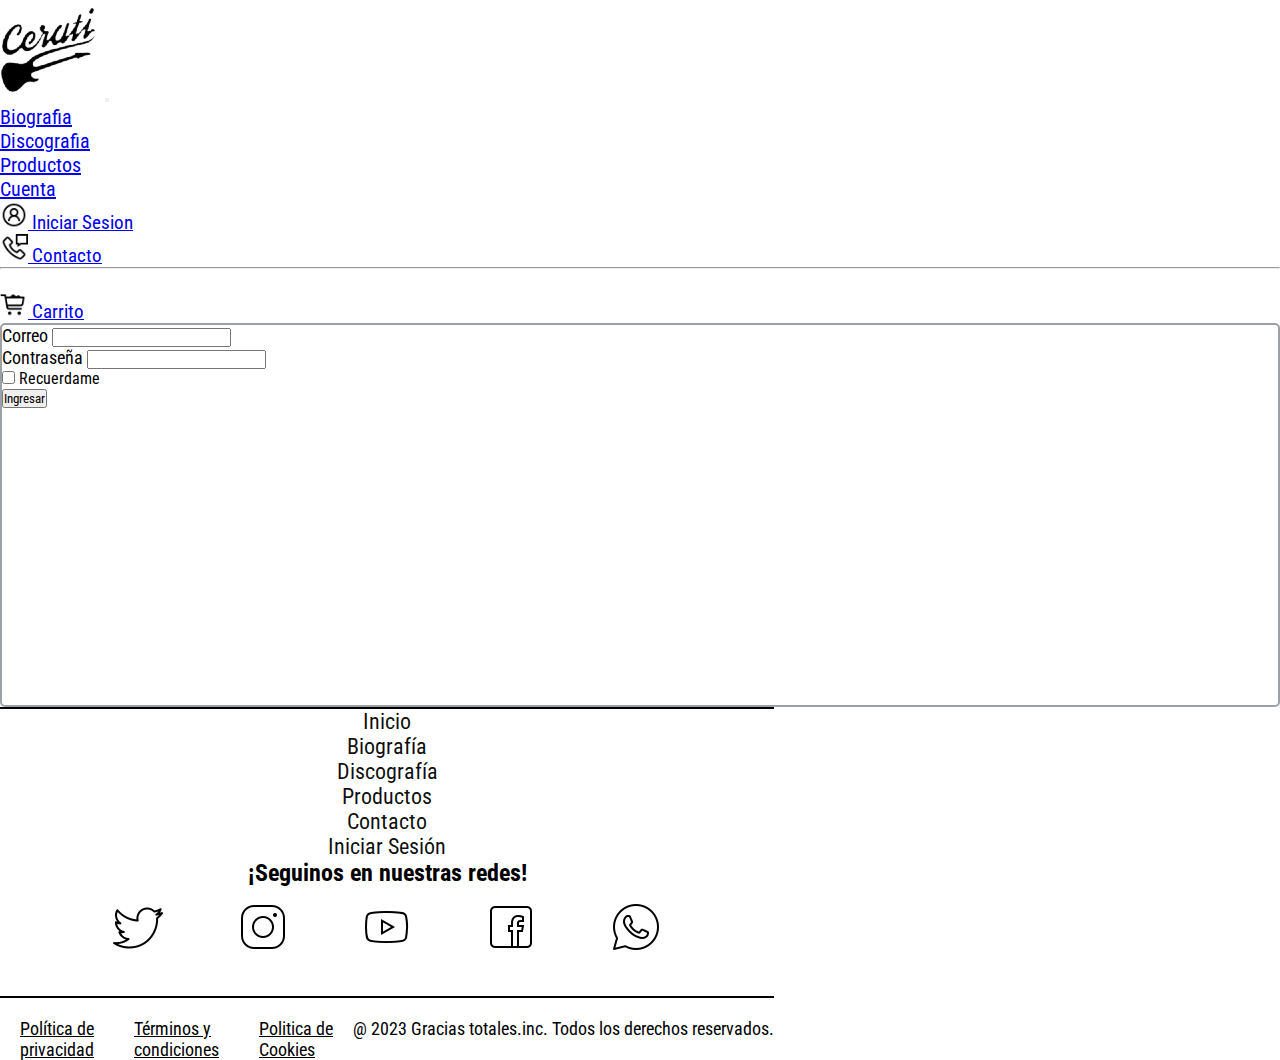
<file: pages/login.html>
<!DOCTYPE html>
<html lang="es">
<head>
    <meta charset="UTF-8">
    <meta http-equiv="X-UA-Compatible" content="IE=edge">
    <meta name="viewport" content="width=device-width, initial-scale=1.0">
    <!--TITULO-->
    <title>Iniciar Sesion</title>
    
    <!--FAVICON-->
    <link rel="shortcut icon" href="../img/favicon.ico"/>

    <!--BOOTSTRAP--> 
    <link href="https://cdn.jsdelivr.net/npm/bootstrap@5.3.0/dist/css/bootstrap.min.css" rel="stylesheet" 
    integrity="sha384-9ndCyUaIbzAi2FUVXJi0CjmCapSmO7SnpJef0486qhLnuZ2cdeRhO02iuK6FUUVM" crossorigin="anonymous">
    <script src="https://cdn.jsdelivr.net/npm/bootstrap@5.3.0/dist/js/bootstrap.bundle.min.js" integrity=
    "sha384-geWF76RCwLtnZ8qwWowPQNguL3RmwHVBC9FhGdlKrxdiJJigb/j/68SIy3Te4Bkz" crossorigin="anonymous"></script>

    <!--CSS-->
    <link rel="stylesheet" href="../css/estilos.css"/>
</head>
<body>
    <!--HEADER-->
    <header>
        <nav class="navbar navbar-expand-lg">
            <div class="container">
                <a class="navbar-brand" href="../index.html"><img src="../img/Logo-pagina.png" alt="Logo pagina"></a>
                <button class="navbar-toggler" type="button" data-bs-toggle="collapse" data-bs-target="#navbarSupportedContent" aria-controls="navbarSupportedContent" aria-expanded="false" aria-label="Toggle navigation">
                <span class="navbar-toggler-icon"></span>
                </button>
                <div class="collapse navbar-collapse" id="navbarSupportedContent">
                    <ul class="navbar-nav me-auto mb-2 mb-lg-0">
                        <li class="nav-item">
                            <a class="nav-link active" href="biografia.html">Biografia</a>
                        </li>
                        <li class="nav-item">
                            <a class="nav-link active" href="discografia.html">Discografia</a>
                        </li>
                        <li class="nav-item">
                            <a class="nav-link active" href="productos.html">Productos</a>
                        </li>
                        <li class="nav-item dropdown">
                            <a class="nav-link dropdown-toggle" href="#" role="button" data-bs-toggle="dropdown" aria-expanded="false">
                            Cuenta
                            </a>
                            <ul class="dropdown-menu dropdown-letra">
                                <li><a class="dropdown-item" href="login.html"><img src= "../img/Icono-Cuenta.png" class="icono" alt="Icono Cuenta"> Iniciar Sesion</a></li>
                                <li><a class="dropdown-item" href="contacto.html"><img src="../img/icono-contacto.png" class="icono" alt="Icono Contacto"> Contacto</a></li>
                                <li><hr class="dropdown-divider"></li>
                                <li><a class="dropdown-item" href="carrito.html"><img src= "../img/carrito-productos.png" class="icono" alt="Icono Carrito"> Carrito</a></li>
                            </ul>
                        </li>
                    </ul>
                </div>
            </div>
        </nav>
    </header>
    <!--FIN HEADER-->   

    <!--MAIN-->
    <main>
        <section class="container">
            <div class="row caja-formulario offset-2 col-md-8 col-8 mb-5 d-flex align-items-center">
                <form class="p-4">
                    <div class="mb-3">
                        <label for="exampleInputEmail1" class="form-label letra-precio">Correo</label>
                        <input type="email" class="form-control" id="exampleInputEmail1" aria-describedby="emailHelp">
                    </div>
                    <div class="mb-3">
                        <label for="exampleInputPassword1" class="form-label letra-precio">Contraseña</label>
                        <input type="password" class="form-control" id="exampleInputPassword1">
                    </div>
                    <div class="mb-3 form-check">
                        <input type="checkbox" class="form-check-input" id="exampleCheck1">
                        <label class="form-check-label" for="exampleCheck1">Recuerdame</label>
                    </div>
                    <button type="submit" class="btn btn-primary">Ingresar</button>
                  </form>
            </div>
        </section>
    </main>
    <!--FIN MAIN-->

    <!--FOOTER-->
    <footer>
        <section class="container">
            <div class="row mt-1">
                <a class="nav-footer col-xl-2 col-lg-2 col-md-4 col-sm-4" href="../index.html">Inicio</a></li>
                <a class="nav-footer col-xl-2 col-lg-2 col-m4 col-sm-4" href="biografia.html">Biografía</a></li>
                <a class="nav-footer col-xl-2 col-lg-2 col-md-4 col-sm-4" href="discografia.html">Discografía</a></li>
                <a class="nav-footer col-xl-2 col-lg-2 col-md-4 col-sm-4" href="productos.html">Productos</a></li>
                <a class="nav-footer col-xl-2 col-lg-2 col-md-4 col-sm-4" href="contacto.html">Contacto</a></li>
                <a class="nav-footer col-xl-2 col-lg-2 col-md-4 col-sm-4" href="login.html">Iniciar Sesión</a></li>
            </div>
            <h2 class="col-12 d-flex justify-content-center row m-0 mt-4">¡Seguinos en nuestras redes!</h2>
            <div class="redes">
                <a href="https://twitter.com/cerati?lang=es" target=”_blank”><img src="../img/Logo-Twitter.png" class="img-fluid" alt="Logo Twitter"/></a>
                <a href="https://www.instagram.com/cerati/?hl=es" target="_blank"><img src="../img/Logo-Instragram.png" class="img-fluid" alt="Logo Instagram"/></a>
                <a href="https://www.youtube.com/channel/UCZuU_8S5VItTh-InZ0CV-rA" target="_blank"><img src="../img/Logo-Youtube.png" class="img-fluid" alt="Logo Youtube"/></a>
                <a href="https://www.facebook.com/gustavocerati/?locale=es_LA" target="_blank"><img src="../img/Logo-Facebook.png" class="img-fluid" alt="Logo Facebook"/></a>      
                <a href="https://www.whatsapp.com/?lang=es" target="_blank"><img src="../img/Logo-Whatsapp.png" class="img-fluid" alt="Logo whatsapp"/></a>    
            </div>
            <div class="pie-pagina row">
                <div class="politicas">
                    <p class="col-xl-3 col-lg-3 col-md-3 col-sm-3 col-2 d-flex justify-content-center">Política de <br>privacidad</p>
                    <p class="col-xl-3 col-lg-3 col-md-3 col-sm-3 col-2 d-flex justify-content-center">Términos y <br>condiciones</p>
                    <p class="col-xl-3 col-lg-3 col-md-3 col-sm-3 col-2 d-flex justify-content-center">Politica de <br>Cookies</p>
                </div>
                <p>@ 2023 Gracias totales.inc. Todos los derechos reservados.</p>
            </div>
        </section>
      </footer>
    <!--FIN FOOTER-->
</body>
</html>
</file>
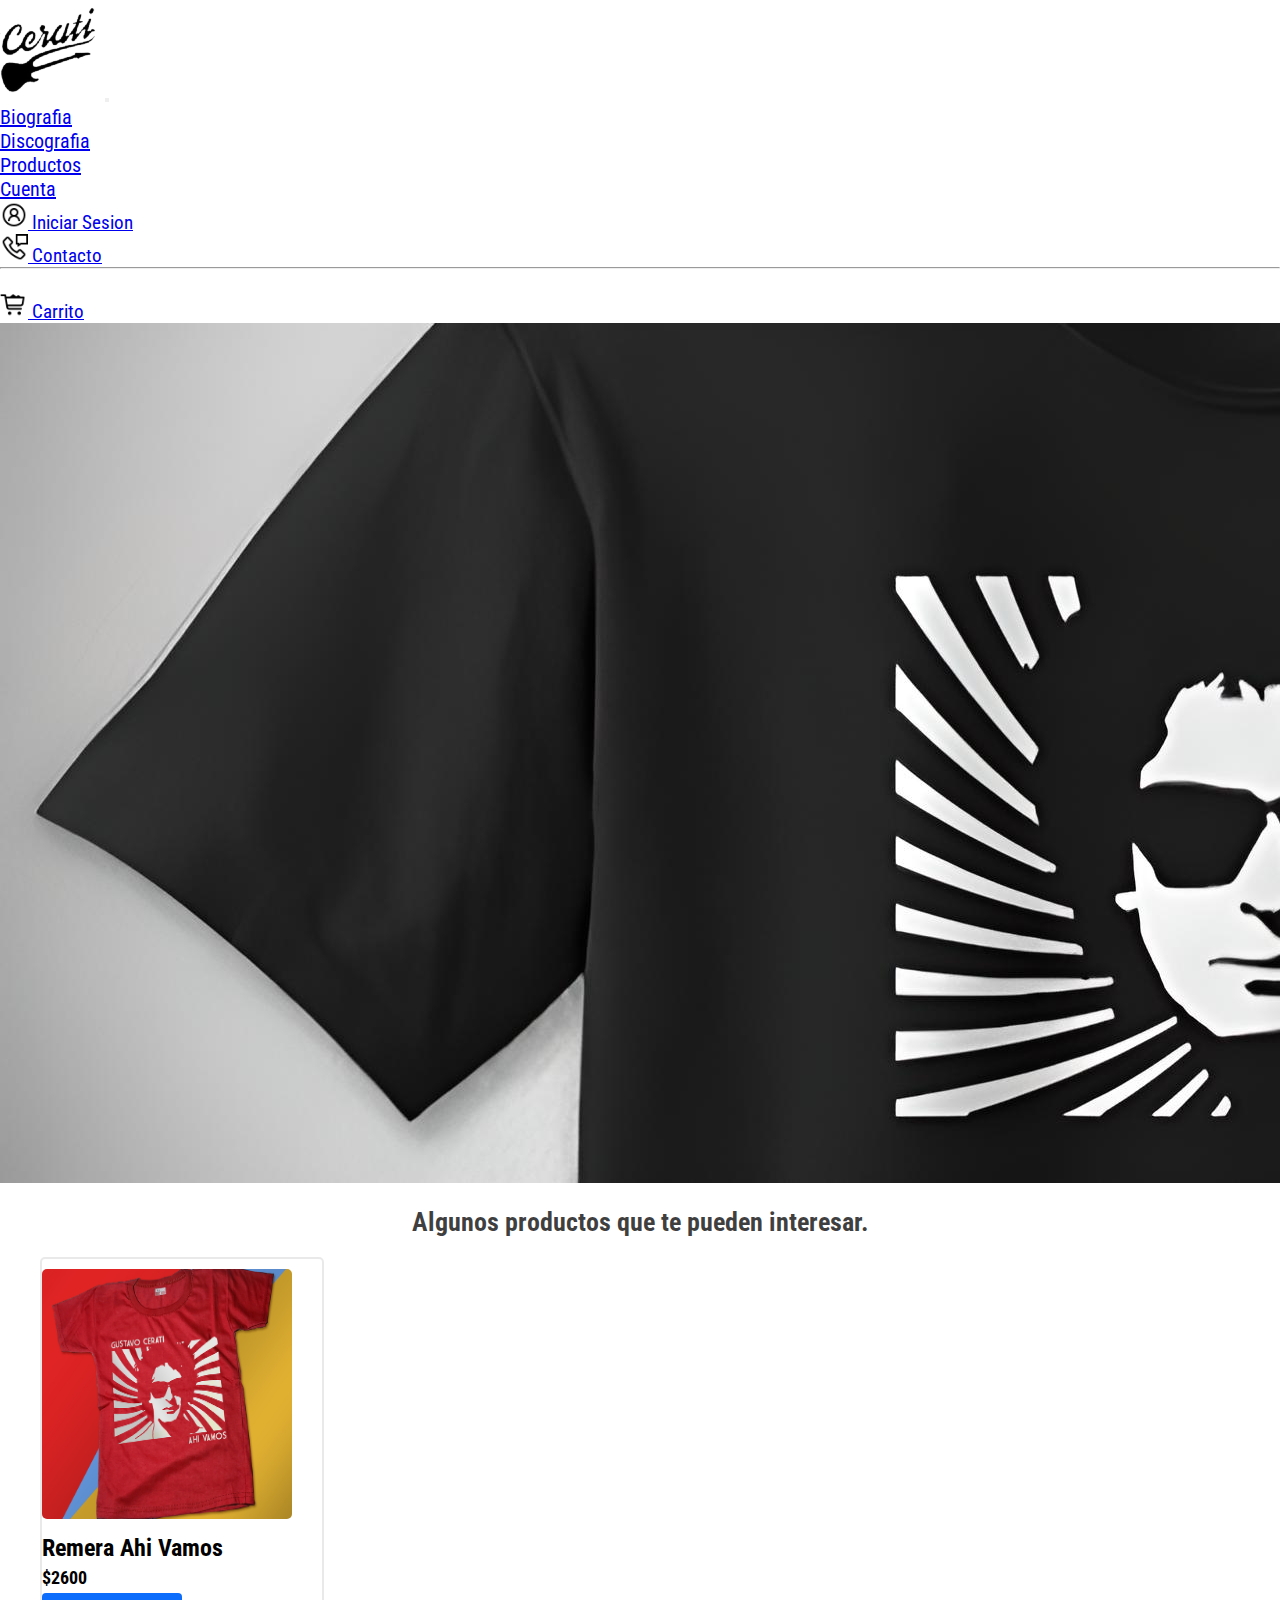
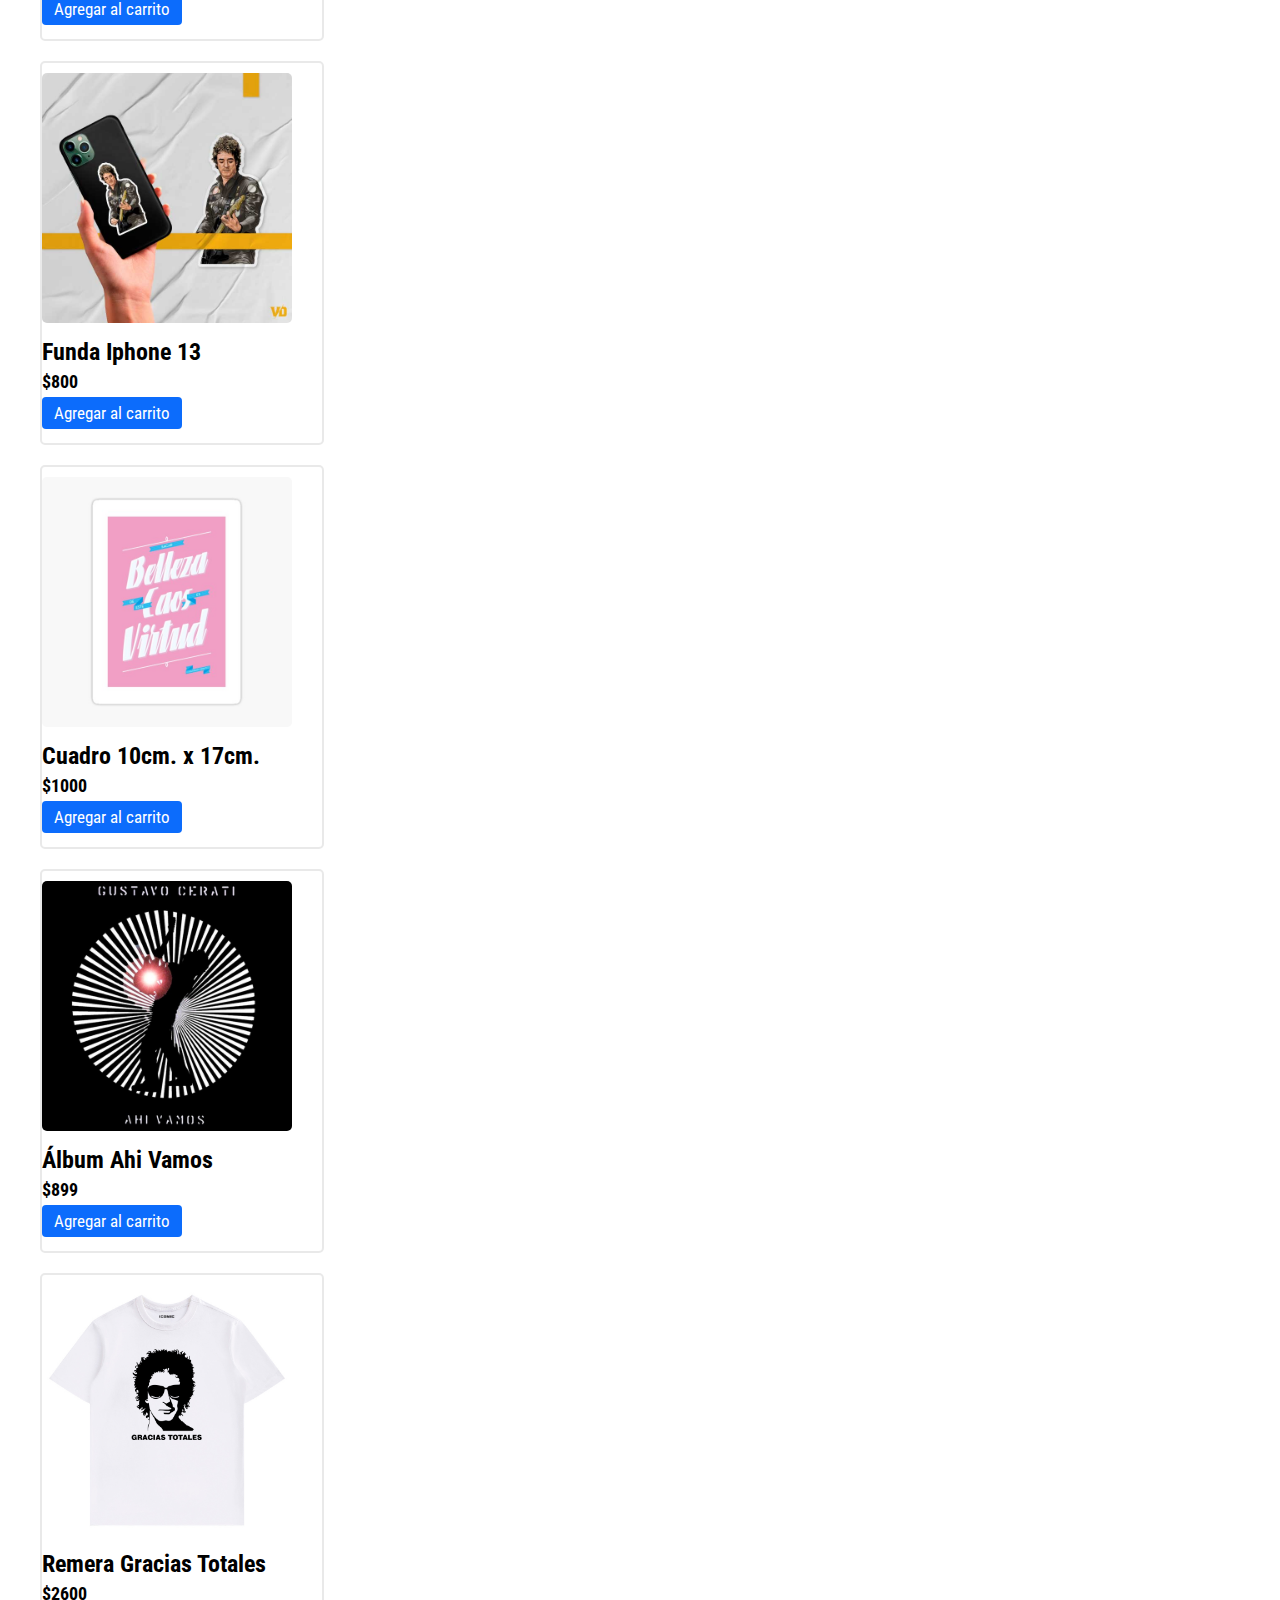
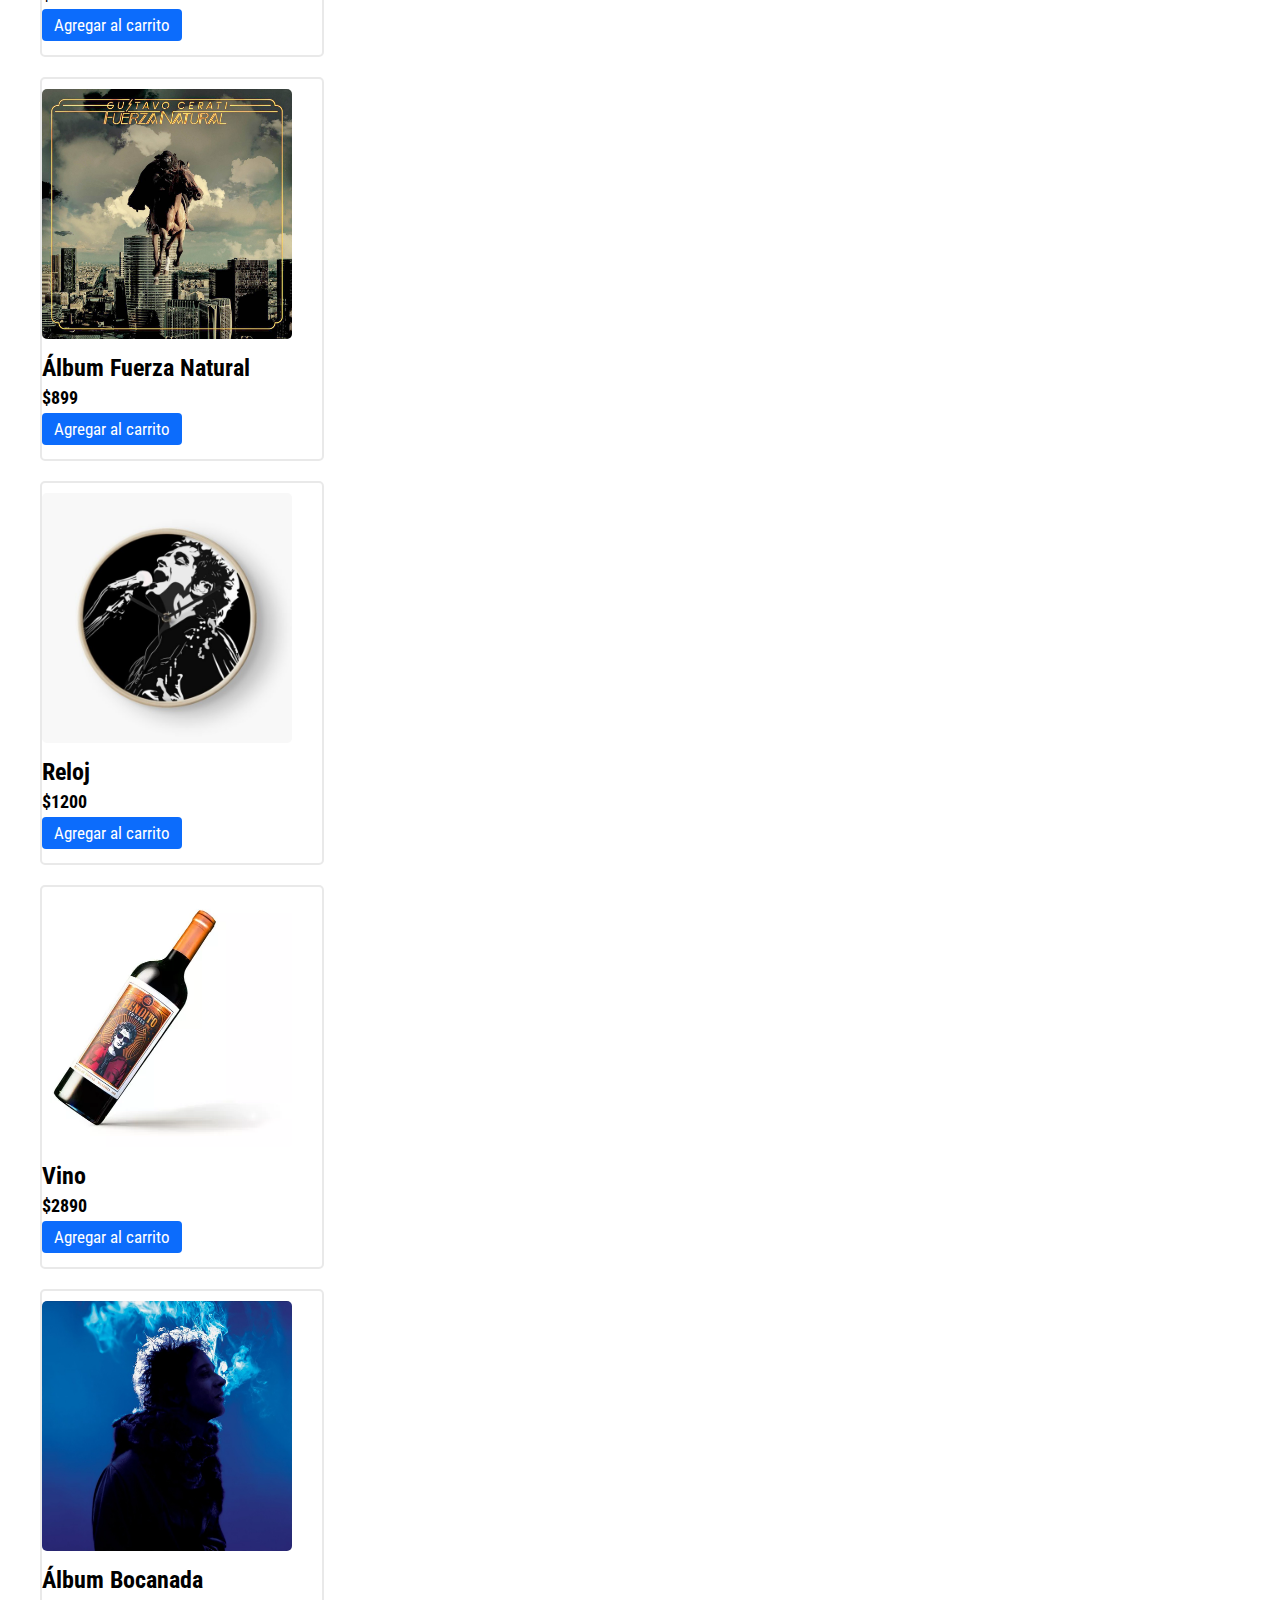
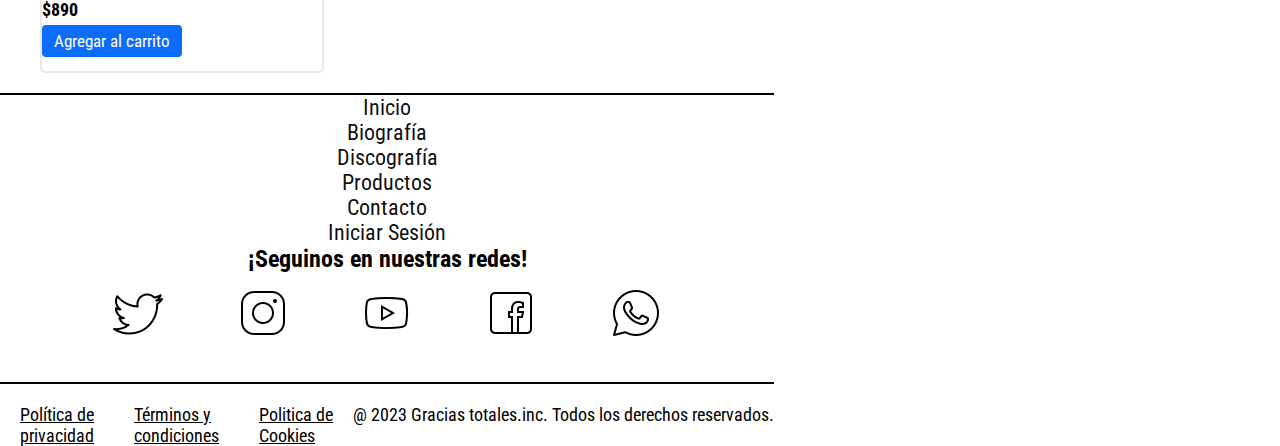
<file: pages/productos.html>
<!DOCTYPE html>
<html lang="es">
<head>
    <meta charset="UTF-8">
    <meta http-equiv="X-UA-Compatible" content="IE=edge">
    <meta name="viewport" content="width=device-width, initial-scale=1.0">
    <!--TITULO-->
    <title>Productos</title>
    
    <!--FAVICON-->
    <link rel="shortcut icon" href="../img/favicon.ico"/>

    <!--BOOTSTRAP--> 
    <link href="https://cdn.jsdelivr.net/npm/bootstrap@5.3.0/dist/css/bootstrap.min.css" rel="stylesheet" 
    integrity="sha384-9ndCyUaIbzAi2FUVXJi0CjmCapSmO7SnpJef0486qhLnuZ2cdeRhO02iuK6FUUVM" crossorigin="anonymous">
    <script src="https://cdn.jsdelivr.net/npm/bootstrap@5.3.0/dist/js/bootstrap.bundle.min.js" integrity=
    "sha384-geWF76RCwLtnZ8qwWowPQNguL3RmwHVBC9FhGdlKrxdiJJigb/j/68SIy3Te4Bkz" crossorigin="anonymous"></script>

    <!--CSS-->
    <link rel="stylesheet" href="../css/estilos.css"/>
</head>
<body>
    <!--HEADER-->
    <header>
        <nav class="navbar navbar-expand-lg">
            <div class="container">
                <a class="navbar-brand" href="../index.html"><img src="../img/Logo-pagina.png" alt="Logo pagina"></a>
                <button class="navbar-toggler" type="button" data-bs-toggle="collapse" data-bs-target="#navbarSupportedContent" aria-controls="navbarSupportedContent" aria-expanded="false" aria-label="Toggle navigation">
                <span class="navbar-toggler-icon"></span>
                </button>
                <div class="collapse navbar-collapse" id="navbarSupportedContent">
                    <ul class="navbar-nav me-auto mb-2 mb-lg-0">
                        <li class="nav-item">
                            <a class="nav-link active" href="biografia.html">Biografia</a>
                        </li>
                        <li class="nav-item">
                            <a class="nav-link active" href="discografia.html">Discografia</a>
                        </li>
                        <li class="nav-item">
                            <a class="nav-link active" href="productos.html">Productos</a>
                        </li>
                        <li class="nav-item dropdown">
                            <a class="nav-link dropdown-toggle" href="#" role="button" data-bs-toggle="dropdown" aria-expanded="false">
                            Cuenta
                            </a>
                            <ul class="dropdown-menu dropdown-letra">
                                <li><a class="dropdown-item" href="login.html"><img src= "../img/Icono-Cuenta.png" class="icono" alt="Icono Cuenta"> Iniciar Sesion</a></li>
                                <li><a class="dropdown-item" href="contacto.html"><img src="../img/icono-contacto.png" class="icono" alt="Icono Contacto"> Contacto</a></li>
                                <li><hr class="dropdown-divider"></li>
                                <li><a class="dropdown-item" href="carrito.html"><img src= "../img/carrito-productos.png" class="icono" alt="Icono Carrito"> Carrito</a></li>
                            </ul>
                        </li>
                    </ul>
                </div>
            </div>
        </nav>
    </header>
    <!--FIN HEADER-->   

    <!--MAIN-->
    <main>
        <section class="container">
            <div class="row d-flex justify-content-center">
                <div class="d-flex justify-content-center col-12">
                    <img src="../img/fondo-productos.jpg" class="img-fluid" alt="Fondo para productos"/>
                </div>
                
                <div class="col-12">
                    <h2 class="titulos mt-4">Algunos productos que te pueden interesar.</h2>
                </div>

                <!--PRODUCTOS-->
                <div class="caja-producto col-12">
                    <img src="../img/producto1-remera-ahiVamos.jpg" class="imagen-pequeña" alt="Remera de ahi vamos"/>
                    <h3 class="letra-producto">Remera Ahi Vamos</h3>
                    <h5 class="letra-precio">$2600</h5>
                    <div class="d-flex justify-content-center">
                        <button type="submit" class="boton-comprar">Agregar al carrito</button>
                    </div>
                </div>
                <div class="caja-producto col-12">
                    <img src="../img/producto2-funda-de-celular.jpg" class="imagen-pequeña" alt="Funda de celular"/>
                    <h3 class="letra-producto">Funda Iphone 13</h3>
                    <h5 class="letra-precio">$800</h5>
                    <div class="d-flex justify-content-center">
                        <button type="submit" class="boton-comprar">Agregar al carrito</button>
                    </div>
                </div>
                <div class="caja-producto col-12">
                    <img src="../img/producto3-cuadro.jpg" class="imagen-pequeña" alt="Cuadro"/>
                    <h3 class="letra-producto">Cuadro 10cm. x 17cm.</h3>  
                    <h5 class="letra-precio">$1000</h5>
                    <div class="d-flex justify-content-center">
                        <button type="submit" class="boton-comprar">Agregar al carrito</button>
                    </div>
                </div>
                <div class="caja-producto col-12">
                    <img src="../img/ahi-vamos.jpg" class="imagen-pequeña" alt="Album Ahi Vamos"/>
                    <h3 class="letra-producto">Álbum Ahi Vamos</h3>  
                    <h5 class="letra-precio">$899</h5>
                    <div class="d-flex justify-content-center">
                        <button type="submit" class="boton-comprar">Agregar al carrito</button>
                    </div>
                </div>
                <div class="caja-producto col-12">
                    <img src="../img/producto4-remera.jpg" class="imagen-pequeña" alt="Remera Cerati"/>
                    <h3 class="letra-producto">Remera Gracias Totales</h3>  
                    <h5 class="letra-precio">$2600</h5>
                    <div class="d-flex justify-content-center">
                        <button type="submit" class="boton-comprar">Agregar al carrito</button>
                    </div>
                </div>
                <div class="caja-producto col-12">
                    <img src="../img/fuerza-natural.jpg" class="imagen-pequeña" alt="Album Fuerza Natural"/>
                    <h3 class="letra-producto">Álbum Fuerza Natural</h3>  
                    <h5 class="letra-precio">$899</h5>
                    <div class="d-flex justify-content-center">
                        <button type="submit" class="boton-comprar">Agregar al carrito</button>
                    </div>
                </div>
                <div class="caja-producto col-12">
                    <img src="../img/producto5-reloj.jpg" class="imagen-pequeña" alt="Reloj"/>
                    <h3 class="letra-producto">Reloj</h3>  
                    <h5 class="letra-precio">$1200</h5>
                    <div class="d-flex justify-content-center">
                        <button type="submit" class="boton-comprar">Agregar al carrito</button>
                    </div>
                </div>
                <div class="caja-producto col-12">
                    <img src="../img/producto6-vino.jpg" class="imagen-pequeña" alt="Vino"/>
                    <h3 class="letra-producto">Vino</h3>  
                    <h5 class="letra-precio">$2890</h5>
                    <div class="d-flex justify-content-center">
                        <button type="submit" class="boton-comprar">Agregar al carrito</button>
                    </div>
                </div>
                <div class="caja-producto col-12">
                    <img src="../img/bocanada.jpg" class="imagen-pequeña" alt="Album Bocanada"/>
                    <h3 class="letra-producto">Álbum Bocanada</h3>  
                    <h5 class="letra-precio">$890</h5>
                    <div class="d-flex justify-content-center">
                        <button type="submit" class="boton-comprar">Agregar al carrito</button>
                    </div>
                </div>
            </div>
        </section>
    </main>
    <!--FIN MAIN-->

    <!--FOOTER-->
    <footer>
        <section class="container mt-4">
            <div class="row mt-1">
                <a class="nav-footer col-xl-2 col-lg-2 col-md-4 col-sm-4" href="../index.html">Inicio</a></li>
                <a class="nav-footer col-xl-2 col-lg-2 col-m4 col-sm-4" href="biografia.html">Biografía</a></li>
                <a class="nav-footer col-xl-2 col-lg-2 col-md-4 col-sm-4" href="discografia.html">Discografía</a></li>
                <a class="nav-footer col-xl-2 col-lg-2 col-md-4 col-sm-4" href="productos.html">Productos</a></li>
                <a class="nav-footer col-xl-2 col-lg-2 col-md-4 col-sm-4" href="contacto.html">Contacto</a></li>
                <a class="nav-footer col-xl-2 col-lg-2 col-md-4 col-sm-4" href="login.html">Iniciar Sesión</a></li>
            </div>
            <h2 class="col-12 d-flex justify-content-center row m-0 mt-4">¡Seguinos en nuestras redes!</h2>
            <div class="redes">
                <a href="https://twitter.com/cerati?lang=es" target=”_blank”><img src="../img/Logo-Twitter.png" class="img-fluid" alt="Logo Twitter"/></a>
                <a href="https://www.instagram.com/cerati/?hl=es" target="_blank"><img src="../img/Logo-Instragram.png" class="img-fluid" alt="Logo Instagram"/></a>
                <a href="https://www.youtube.com/channel/UCZuU_8S5VItTh-InZ0CV-rA" target="_blank"><img src="../img/Logo-Youtube.png" class="img-fluid" alt="Logo Youtube"/></a>
                <a href="https://www.facebook.com/gustavocerati/?locale=es_LA" target="_blank"><img src="../img/Logo-Facebook.png" class="img-fluid" alt="Logo Facebook"/></a>      
                <a href="https://www.whatsapp.com/?lang=es" target="_blank"><img src="../img/Logo-Whatsapp.png" class="img-fluid" alt="Logo whatsapp"/></a>    
            </div>
            <div class="pie-pagina row">
                <div class="politicas">
                    <p class="col-xl-3 col-lg-3 col-md-3 col-sm-3 col-2 d-flex justify-content-center">Política de <br>privacidad</p>
                    <p class="col-xl-3 col-lg-3 col-md-3 col-sm-3 col-2 d-flex justify-content-center">Términos y <br>condiciones</p>
                    <p class="col-xl-3 col-lg-3 col-md-3 col-sm-3 col-2 d-flex justify-content-center">Politica de <br>Cookies</p>
                </div>
                <p>@ 2023 Gracias totales.inc. Todos los derechos reservados.</p>
            </div>
        </section>
      </footer>
    <!--FIN FOOTER-->
</body>
</html>
</file>
<file: css/estilos.css>
/*GENERALES*/
@import url('https://fonts.googleapis.com/css2?family=Roboto+Condensed:ital,wght@0,400;0,700;1,400;1,700&display=swap');

*{
    font-family: 'Roboto Condensed', sans-serif;
    padding: 0%;
    margin: 0%;
}

.titulos{
    font-size: 26px;
    color:rgba(0, 0, 0, 0.76);
    font-weight: 700;
    margin: 20px;
}

.parrafos{
    font-size: 20px;
    color: rgba(0, 0, 0, 0.712);
    font-weight: 400;
    margin-left: 8%;
    margin-right: 8%;
}

.videos{
    border-radius: 40px;
}


/*HEADER*/
header{
    font-size: 20px;
}

.icono{
    width: 28px;
    height: 28px;
}

.dropdown-letra{
    font-size: 19px;
}
/*FIN HEADER*/


/*MAIN*/
.imagen-pequeña{
    width: 250px;
    height: 250px;
    margin: 10px 0px 10px 0px;
    display: inline-block;
    cursor: pointer;
    border-radius: 5px;
}

.boton-comprar{
    width: 140px;
    height: 32px;
    border-radius: 4px;
    display: flex;
    background-color: #0c6cfc;
    color: white;
    border: 0;
    font-size: 17px;
    align-items: center;
    justify-content: center;
}

.boton-youtube{
    width: 100px;
    height: 32px;
    border-radius: 4px;
    display: flex;
    color: white;
    border: 0;
    font-size: 17px;
    align-items: center;
    justify-content: center;
}

.enlace{
    font-size: 19px;
    color: rgba(12, 138, 211, 0.952);
    font-weight: 400;
    margin: 0;
    text-decoration: underline;
    padding-bottom: 20px;
}

.letra-producto{
    font-size: 24px;
    text-align: start;
    margin: 0px;
}

.letra-precio{
    font-size: 18px;
    margin-bottom: 5px;
    margin-top: 5px;
}

.letra-formulario{
    font-size: 30px;
    margin-bottom: 5px;
    margin-top: 5px;
    color:rgba(0, 0, 0, 0.76);
    font-weight: 500;
}

.letra-playlist{
    font-size: 18px;
    text-decoration: none;
    color: white;
}

.caja-producto{
    width: 280px;
    height: 380px;
    border: solid #e5e5e5da 2px;
    border-radius: 5px;
    font-size: 20px;
    margin: 20px 40px 20px 40px;
}

/*caja para login, carrito y contacto*/
.caja-formulario{
    height: 380px;
    border: solid #9ba1a5 2px;
    border-radius: 5px;
}  

/*cajas para Discografia*/
.caja-amor-amarillo{
    background-color: #e9af2a;
    color: white;
    width: 280px;
    height: 380px;
    border-radius: 5px;
    font-size: 20px;
    margin: 20px 40px 20px 40px;
}

.caja-bocanada{
    background-color: #005ba4;
    color: white;
    width: 280px;
    height: 380px;
    border-radius: 5px;
    font-size: 20px;
    margin: 20px 40px 20px 40px;
}

.caja-siempre-es-hoy{
    background-color: #a2aaae;
    color: white;
    width: 280px;
    height: 380px;
    border-radius: 5px;
    font-size: 20px;
    margin: 20px 40px 20px 40px;
}

.caja-ahi-vamos{
    background-color: #3c4444;
    color: white;
    width: 280px;
    height: 380px;
    border-radius: 5px;
    font-size: 20px;
    margin: 20px 40px 20px 40px;
}

.caja-fuerza-natural{
    background-color: #a1b599;
    color: white;
    width: 280px;
    height: 380px;
    border-radius: 5px;
    font-size: 20px;
    margin: 20px 40px 20px 40px;
}
/*FIN MAIN*/


/*FOOTER*/
h2{
    display: flex;
    justify-content: center;
    margin: 0;
}

footer{
    display: flex;
}

footer section{
    border-top: solid black 2px;
}

footer section div nav{
    padding-top: 30px;
    padding-bottom: 30px;
}

footer section div nav ul{
    font-size: 23px;
    padding: 0;;
}

footer section div nav ul li{
    list-style-type: none;
    padding-left: 15px;
    padding-right: 15px;
}

footer section div nav ul li a{
    text-decoration: none;
    color: rgba(0, 0, 0, 0.897);
    font-weight: 500;
}

.redes{
    display: flex;
    justify-content: space-evenly;
    padding: 15px 5% 40px 5%;
}

.pie-pagina{
    display: flex;
    justify-content: center;
    font-size: 18px;
    justify-content: space-between;
    border-top: solid black 2px;
    padding-top: 20px;
}

.politicas{
    display: flex;
    justify-content: space-between;
}

.nav-footer{
    display: flex;
    justify-content: center;
    color: rgba(0, 0, 0, 0.952);
    font-size: 22px;
    text-decoration: none;
}

footer section div div p{
    margin-left: 20px;
    margin-right: 20px;
    text-decoration: underline;
    cursor: pointer;
}
/*FIN FOOTER*/
</file>
